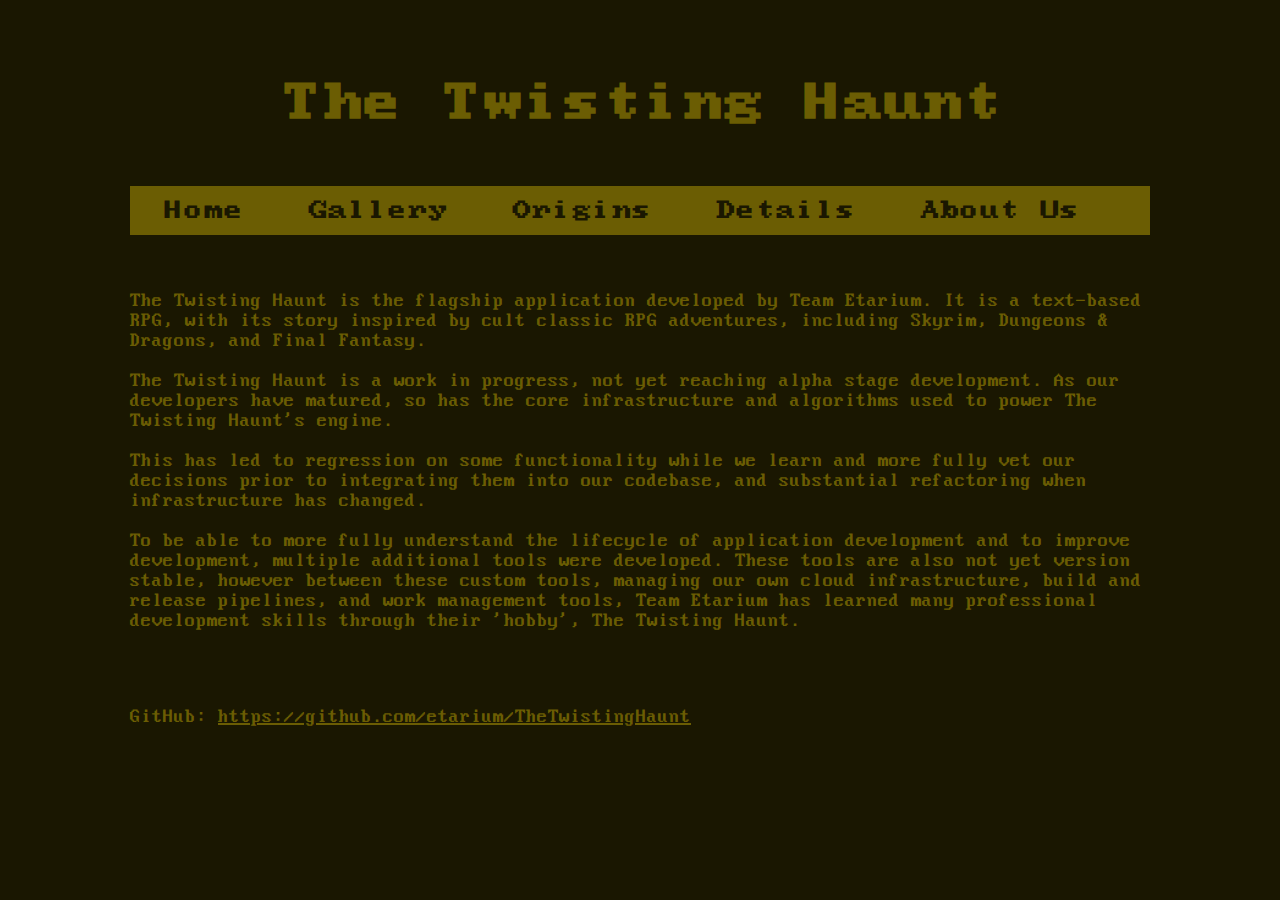
<file: index.html>
<!DOCTYPE html>
<html>
    <head>
        <link href="TTHpage.css" rel="stylesheet">
    	<title>The Twisting Haunt - Home</title>
    </head>
    <body>
        <br>
    	<h1>The Twisting Haunt</h1>
    	<br><br>
             <div class="navbar">
                <a class="activetab" href="index.html">Home</a>
                <a href="TTHgallery.html">Gallery</a>
                <a href="origins.html">Origins</a>
                <a href="techspecs.html">Details</a>
                <a href="https://etarium.us/">About Us</a>
            </div> 
            <br><br>
            <div class="content">
    	<p>The Twisting Haunt is the flagship application developed by Team Etarium. It is a text-based RPG, with its story inspired by cult classic RPG adventures, 
            including Skyrim, Dungeons & Dragons, and Final Fantasy. <br/><br/>
            The Twisting Haunt is a work in progress, not yet reaching alpha stage development. As our developers have matured, so has the core
            infrastructure and algorithms used to power The Twisting Haunt's engine. 
            <br/> <br/>This has led to regression on some functionality while we
            learn and more fully vet our decisions prior to integrating them into our codebase, and substantial refactoring when infrastructure has changed.
            <br/><br/>To be able to more fully understand the lifecycle of application development and to improve development, multiple additional tools were developed.
            These tools are also not yet version stable, however between these custom tools, managing our own cloud infrastructure, build and release pipelines, and work
            management tools, Team Etarium has learned many professional development skills through their 'hobby', The Twisting Haunt.
        </p>
    </div>
        <br><br>
        <p>GitHub: <a class="link" href="https://github.com/etarium/TheTwistingHaunt">https://github.com/etarium/TheTwistingHaunt</a></p>

        <script src="http://code.jquery.com/jquery-3.3.1.min.js" integrity="sha256-FgpCb/KJQlLNfOu91ta32o/NMZxltwRo8QtmkMRdAu8=" crossorigin="anonymous"></script>
    </body>
</html>
</file>
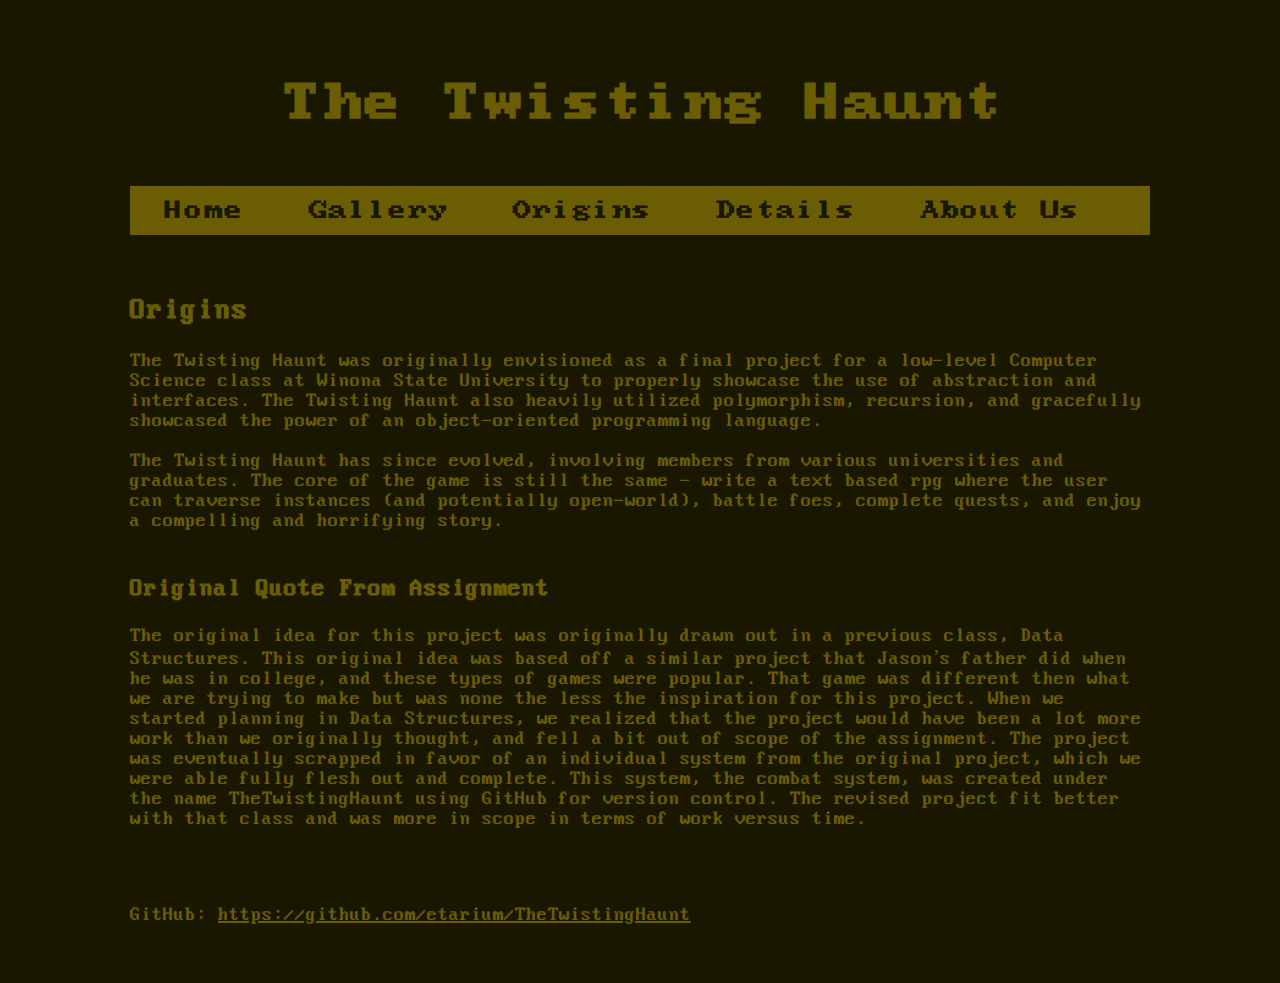
<file: origins.html>
<!DOCTYPE html>
<html>
    <head>
        <link href="TTHpage.css" rel="stylesheet">
    	<title>The Twisting Haunt - Origins</title>
    </head>
    <body>
        <br>
    	<h1>The Twisting Haunt</h1>
    	<br><br>
        <div class="navbar">
                <a href="index.html">Home</a>
                <a href="TTHgallery.html">Gallery</a>
                <a class="activetab" href="origins.html">Origins</a>
                <a href="techspecs.html">Details</a>
                <a href="http://google.com">About Us</a>
            </div> 
            <br><br>
        <div class="content">
    	<h2>Origins</h2><p>
    		The Twisting Haunt was originally envisioned as a final project for a low-level Computer Science class at Winona State University to properly showcase the use of abstraction and interfaces. The Twisting Haunt also heavily utilized polymorphism, recursion, and gracefully showcased the power of an object-oriented programming language. 
    		<br><br>
            The Twisting Haunt has since evolved, involving members from various universities and graduates. The core of the game is still the same - write a text based rpg where the user can traverse instances (and potentially open-world), battle foes, complete quests, and enjoy a compelling and horrifying story.
            <br/><br/>
            <h3>Original Quote From Assignment</h3>
            <p>
            The original idea for this project was originally drawn out in a previous class, Data Structures. 
            This original idea was based off a similar project that Jason’s father did when he was in college, and these types of games were popular. 
            That game was different then what we are trying to make but was none the less the inspiration for this project. 
            When we started planning in Data Structures, we realized that the project would have been a lot more work than we originally thought, 
            and fell a bit out of scope of the assignment. The project was eventually scrapped in favor of an individual system from the original project, 
            which we were able fully flesh out and complete. This system, the combat system, was created under the name TheTwistingHaunt using GitHub for version control.
            The revised project fit better with that class and was more in scope in terms of work versus time.
        </p>
    </div>
        <br><br>
        <p>GitHub: <a class="link" href="https://github.com/etarium/TheTwistingHaunt">https://github.com/etarium/TheTwistingHaunt</a></p>

        <script src="http://code.jquery.com/jquery-3.3.1.min.js" integrity="sha256-FgpCb/KJQlLNfOu91ta32o/NMZxltwRo8QtmkMRdAu8=" crossorigin="anonymous"></script>
    </body>
</html>
</file>
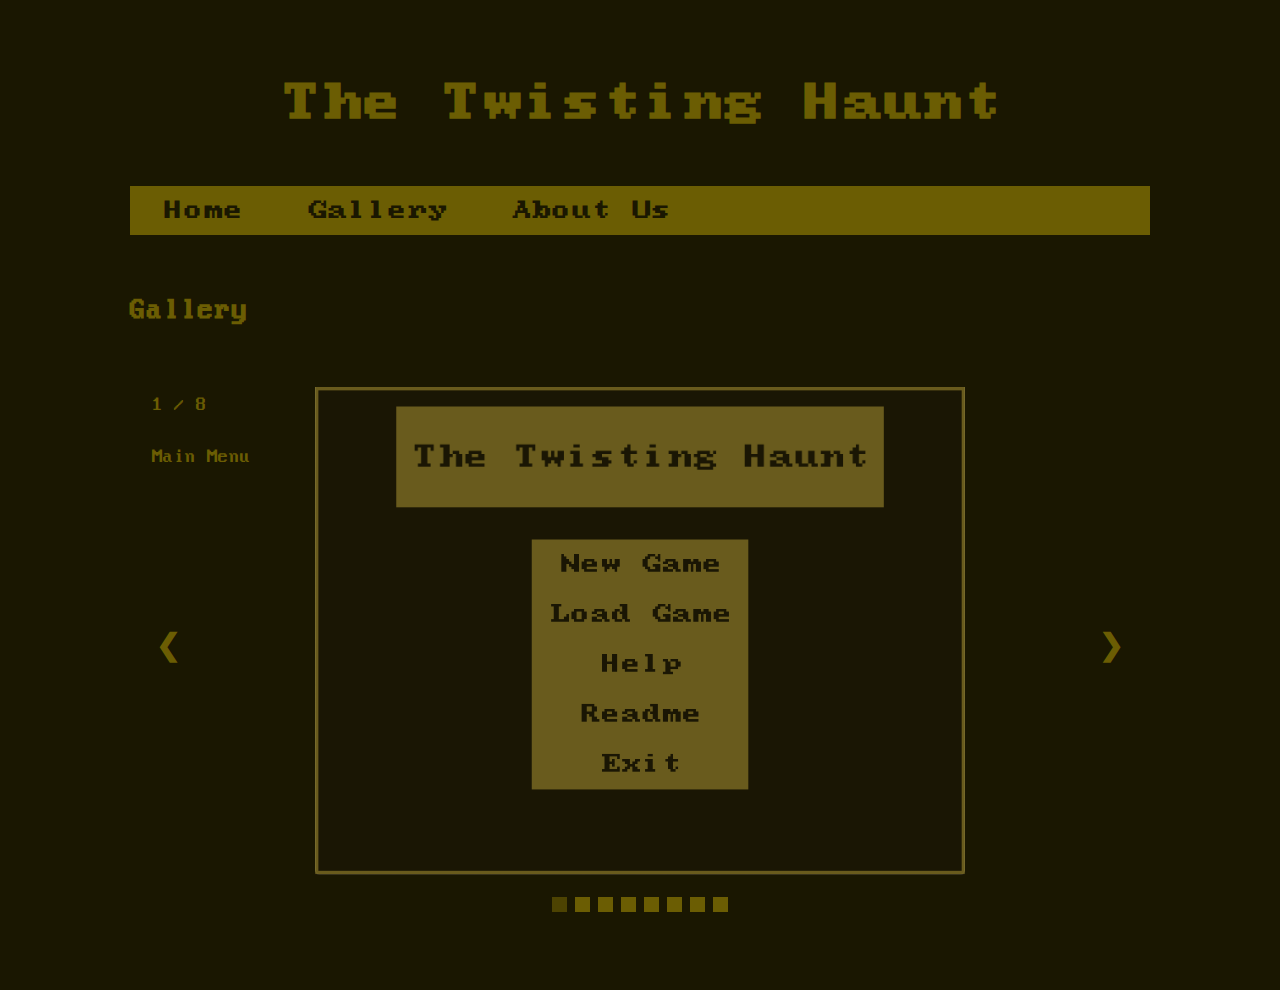
<file: TTHgallery.html>
<!DOCTYPE html>
<html>
    <head>
        <link href="TTHpage.css" rel="stylesheet">
    	<title>The Twisting Haunt - Gallery</title>
    </head>
    <body>
        <br>
    	<h1>The Twisting Haunt</h1>
    	<br><br>
             <div class="navbar">
                <a href="index.html">Home</a>
                <a class="activetab" href="TTHgallery.html">Gallery</a>
                <a href="http://google.com">About Us</a>
            </div> 
            <br><br>
            <!--
            <div>
                <a href="TTHpage.html"><button>Home</button></a>
                <a class="activetab" href="TTHgallery.html"><button>Gallery</button></a>
                <a href="http://google.com"><button>About Us</button></a>
            </div>
            <br><br>
            -->

    	<h2>Gallery</h2>
        <br><br>

        <!-- Slideshow -->
        <div class="slideshow-container">
            <div class="mySlides fade">
                <div class="numbertext">1 / 8</div>
                <img src="images/main_menu.jpg">
                <div class="text">Main Menu</div>
            </div>

            <div class="mySlides fade">
                <div class="numbertext">2 / 8</div>
                <img src="images/character_select_old.jpg">
                <div class="text">Character Selection (Old)</div>
            </div>

            <div class="mySlides fade">
                <div class="numbertext">3 / 8</div>
                <img src="images/starting_page.jpg">
                <div class="text">Begin Game Screen</div>
            </div>
            <div class="mySlides fade">
                <div class="numbertext">4 / 8</div>
                <img src="images/character_select_new.png">
                <div class="text">Character Selection (New)</div>
            </div>
            <div class="mySlides fade">
                <div class="numbertext">5 / 8</div>
                <img src="images/load_game.png">
                <div class="text">Load Save File</div>
            </div>
            <div class="mySlides fade">
                <div class="numbertext">6 / 8</div>
                <img src="images/battle_outputs.png">
                <div class="text">Battle Output</div>
            </div>
            <div class="mySlides fade">
                <div class="numbertext">7 / 8</div>
                <img src="images/skills.png">
                <div class="text">Character Skills</div>
            </div>
            <div class="mySlides fade">
                <div class="numbertext">8 / 8</div>
                <img src="images/stats.png">
                <div class="text">Character Stats</div>
            </div>

          <!-- Next and previous buttons -->
            <a class="prev" onclick="plusSlides(-1)">&#10094;</a>
            <a class="next" onclick="plusSlides(1)">&#10095;</a>
        </div>
        <br>
        <!-- The dots/circles -->
        <div class="dotdiv">
            <span class="dot" onclick="currentSlide(1)"></span>
            <span class="dot" onclick="currentSlide(2)"></span>
            <span class="dot" onclick="currentSlide(3)"></span>
            <span class="dot" onclick="currentSlide(4)"></span>
            <span class="dot" onclick="currentSlide(5)"></span>
            <span class="dot" onclick="currentSlide(6)"></span>
            <span class="dot" onclick="currentSlide(7)"></span>
            <span class="dot" onclick="currentSlide(8)"></span>
        </div> 
        <br><br>


        <script src="http://code.jquery.com/jquery-3.3.1.min.js" integrity="sha256-FgpCb/KJQlLNfOu91ta32o/NMZxltwRo8QtmkMRdAu8=" crossorigin="anonymous"></script>
        <script src="TTHpage.js"></script>
    </body>
</html>
</file>
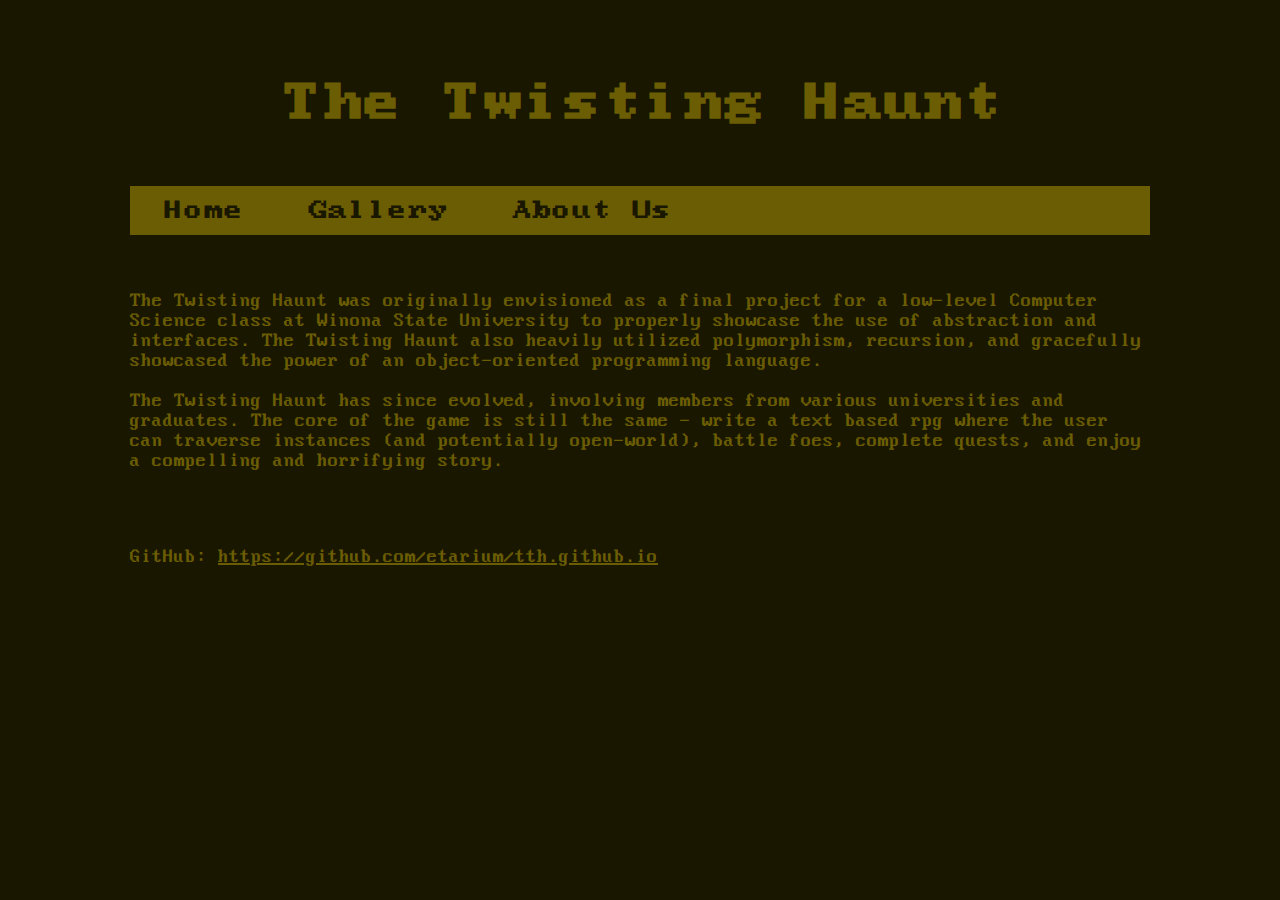
<file: TTHpage.html>
<!DOCTYPE html>
<html>
    <head>
        <link href="TTHpage.css" rel="stylesheet">
    	<title>The Twisting Haunt - Home</title>
    </head>
    <body>
        <br>
    	<h1>The Twisting Haunt</h1>
    	<br><br>
             <div class="navbar">
                <a class="activetab" href="TTHpage.html">Home</a>
                <a href="TTHgallery.html">Gallery</a>
                <a href="http://google.com">About Us</a>
            </div> 
            <br><br>
            <!--
            <div>
                <a class="activetab" href="TTHpage.html"><button>Home</button></a>
                <a href="TTHgallery.html"><button>Gallery</button></a>
                <a href="http://google.com"><button>About Us</button></a>
            </div>
            <br><br>
            -->
    	<p>
    		The Twisting Haunt was originally envisioned as a final project for a low-level Computer Science class at Winona State University to properly showcase the use of abstraction and interfaces. The Twisting Haunt also heavily utilized polymorphism, recursion, and gracefully showcased the power of an object-oriented programming language. 
    		<br><br>
    		The Twisting Haunt has since evolved, involving members from various universities and graduates. The core of the game is still the same - write a text based rpg where the user can traverse instances (and potentially open-world), battle foes, complete quests, and enjoy a compelling and horrifying story. 
		</p>
        <br><br>
        <p>GitHub: <a class="link" href="https://github.com/etarium/tth.github.io">https://github.com/etarium/tth.github.io</a></p>

        <script src="http://code.jquery.com/jquery-3.3.1.min.js" integrity="sha256-FgpCb/KJQlLNfOu91ta32o/NMZxltwRo8QtmkMRdAu8=" crossorigin="anonymous"></script>
    </body>
</html>
</file>
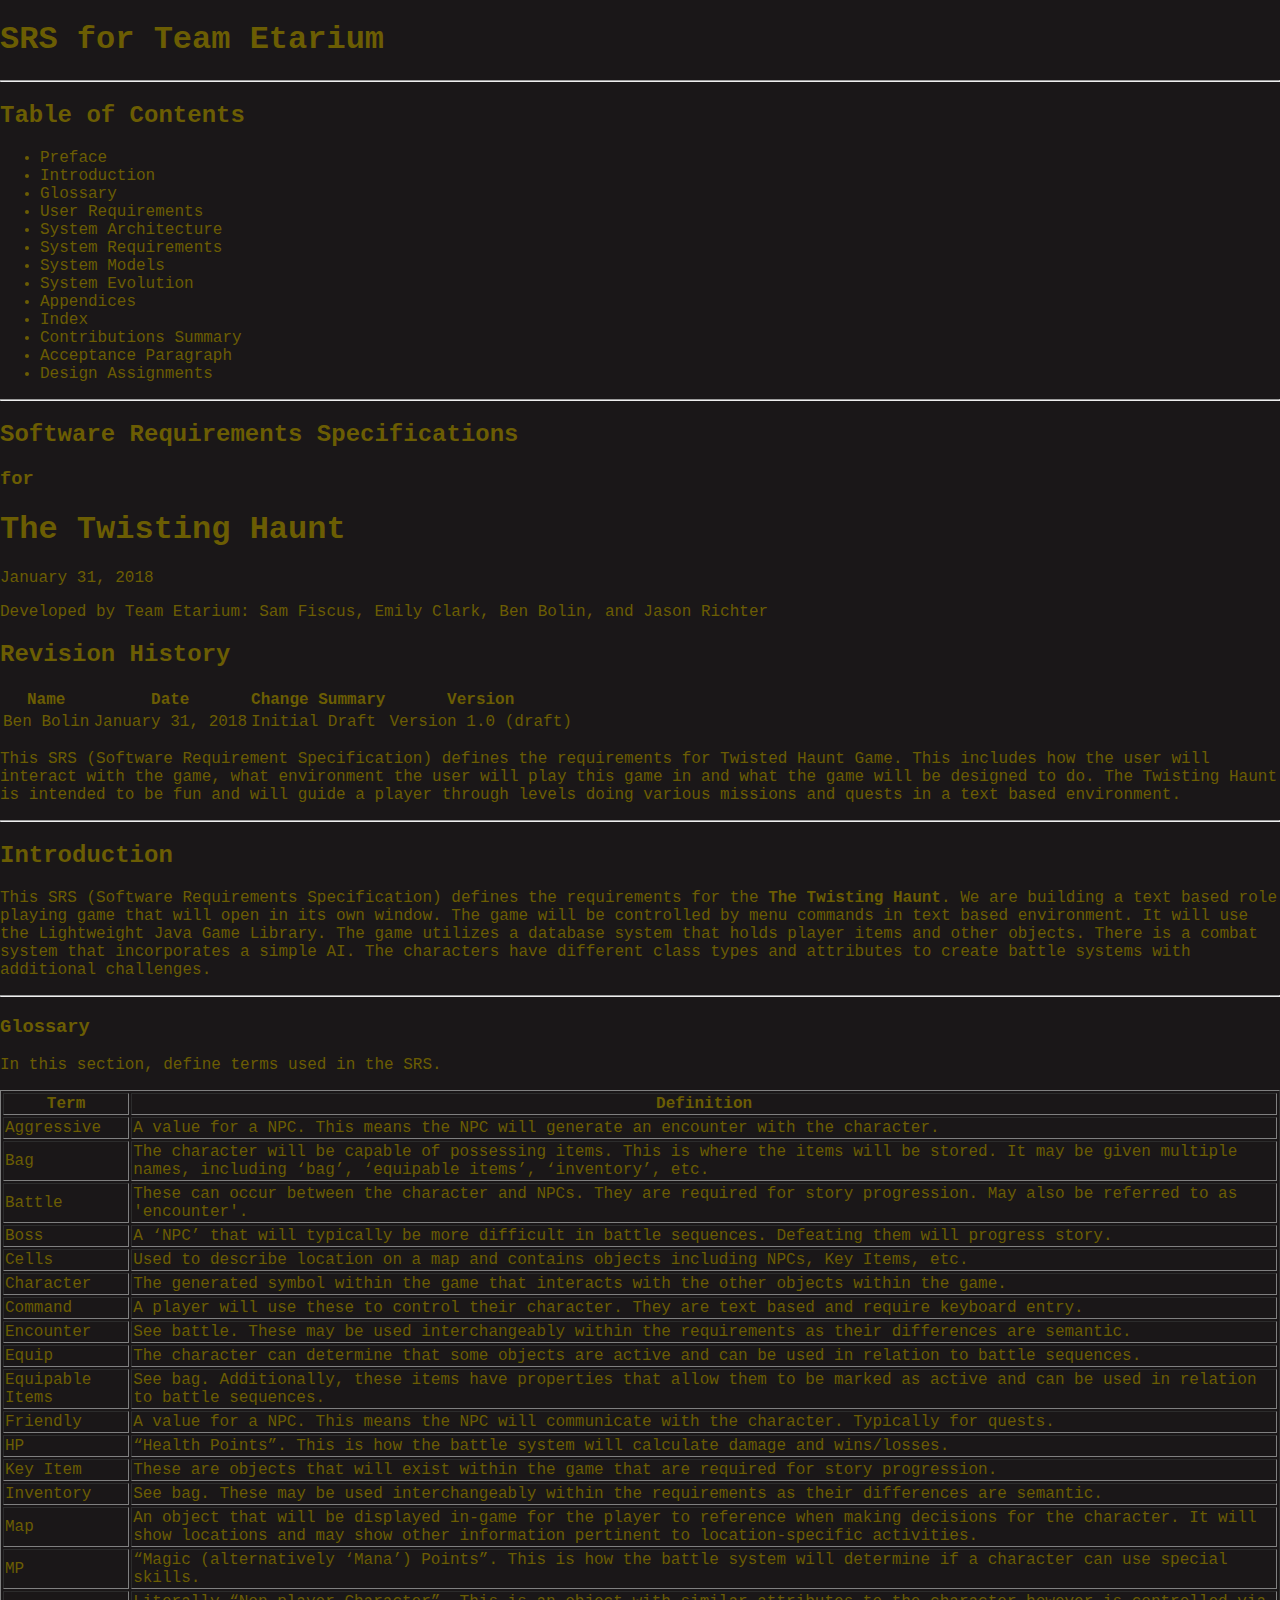
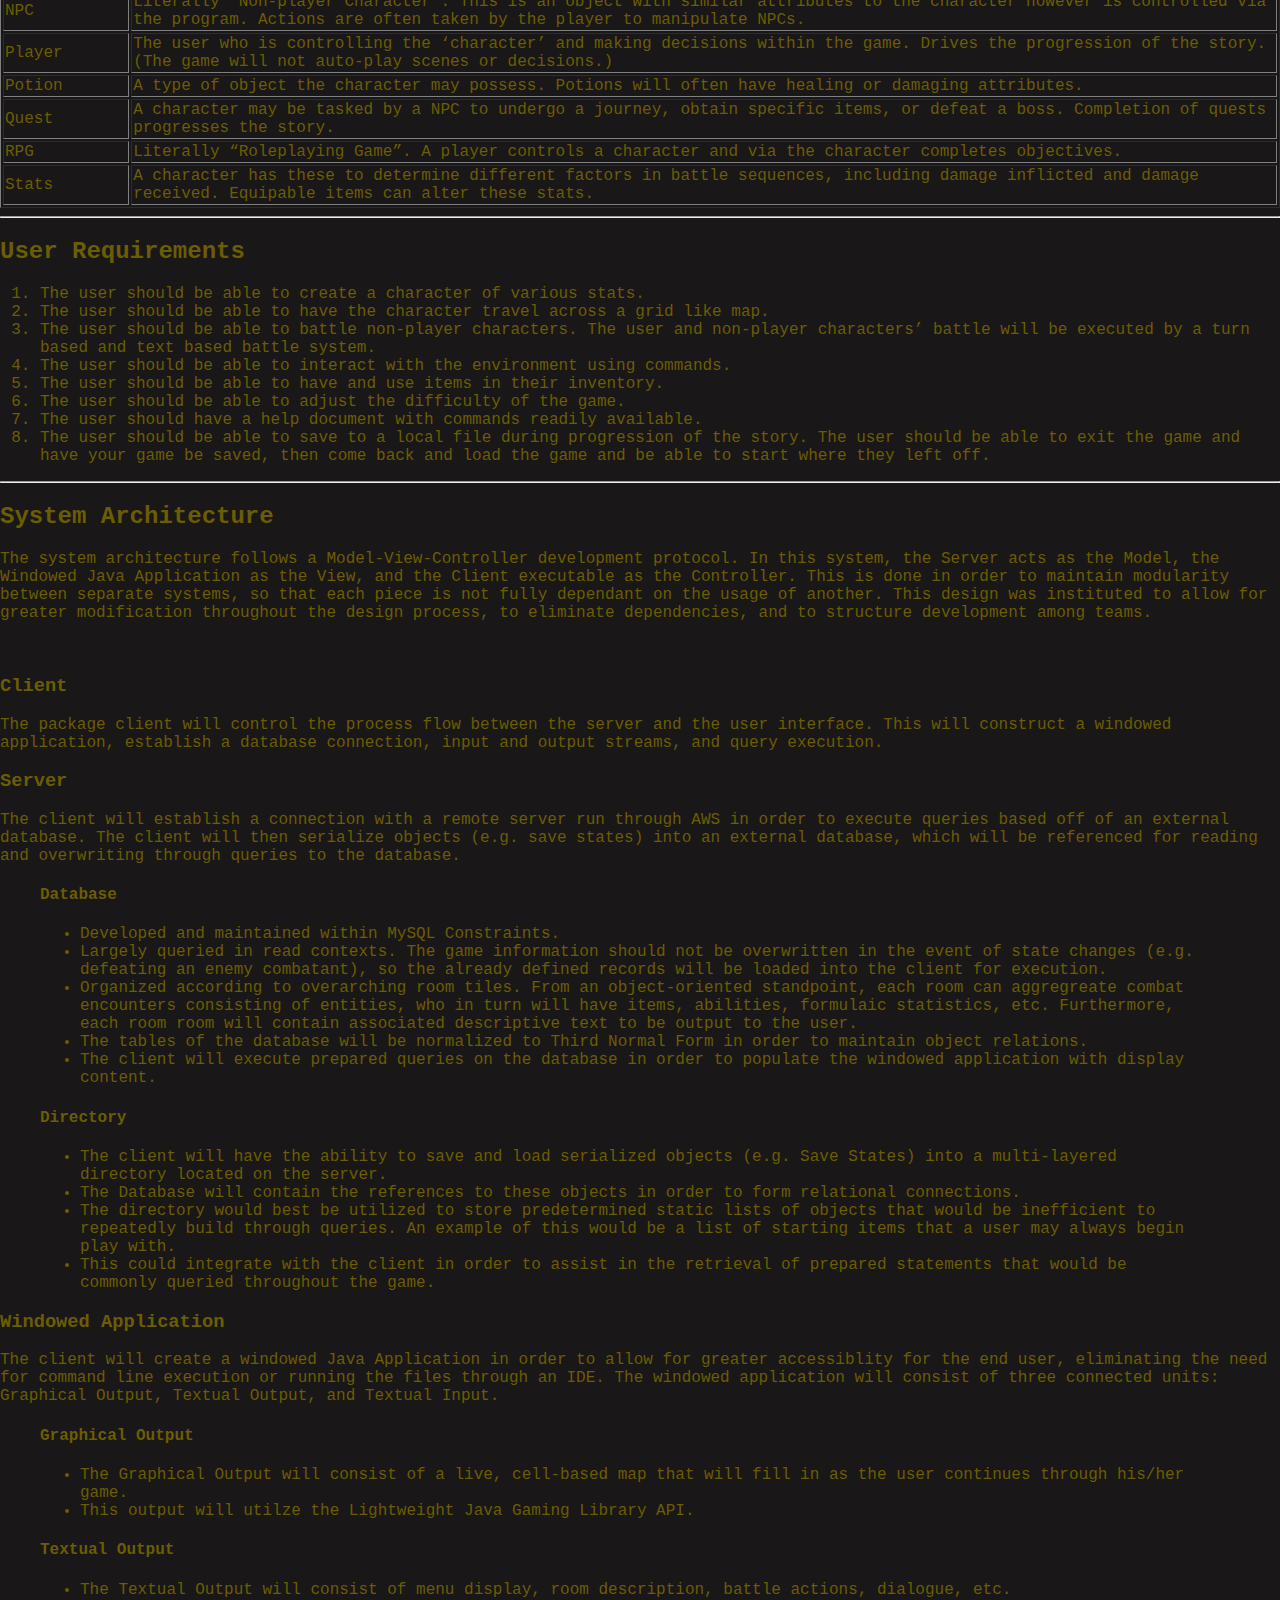
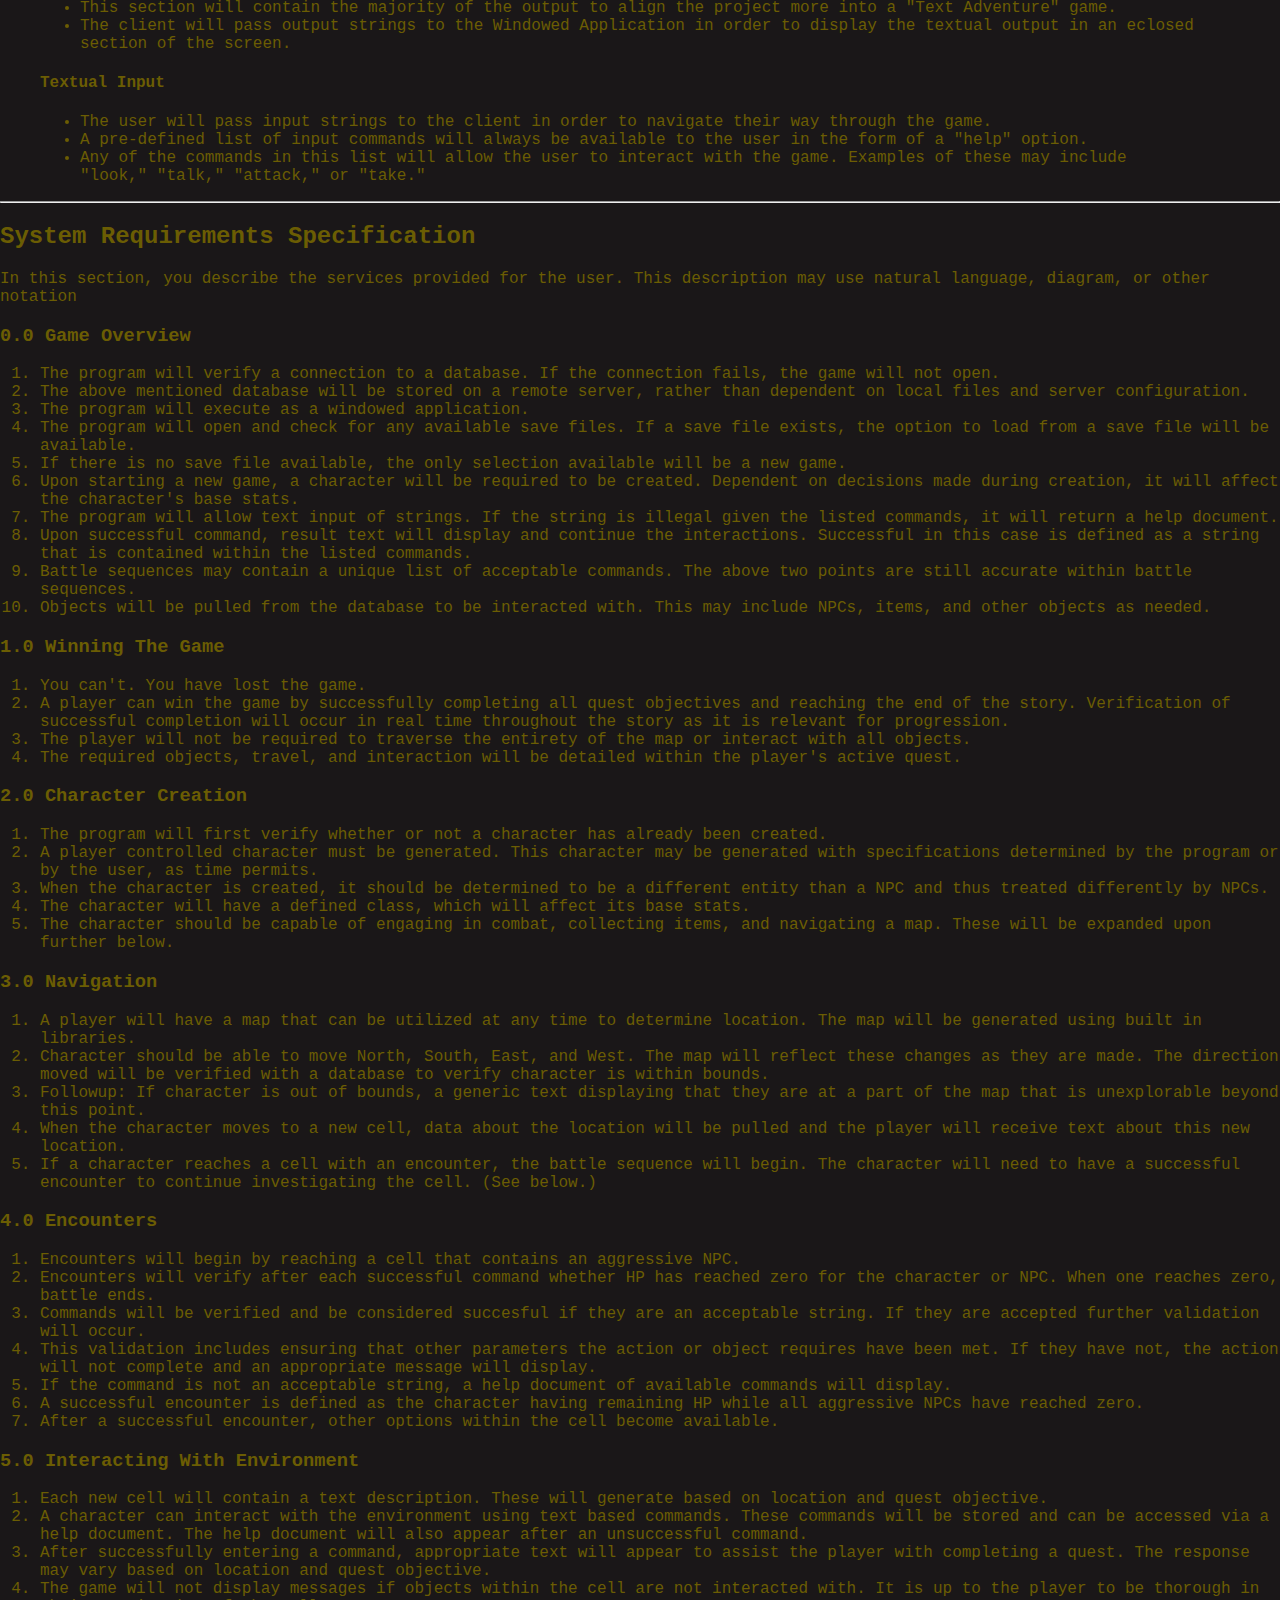
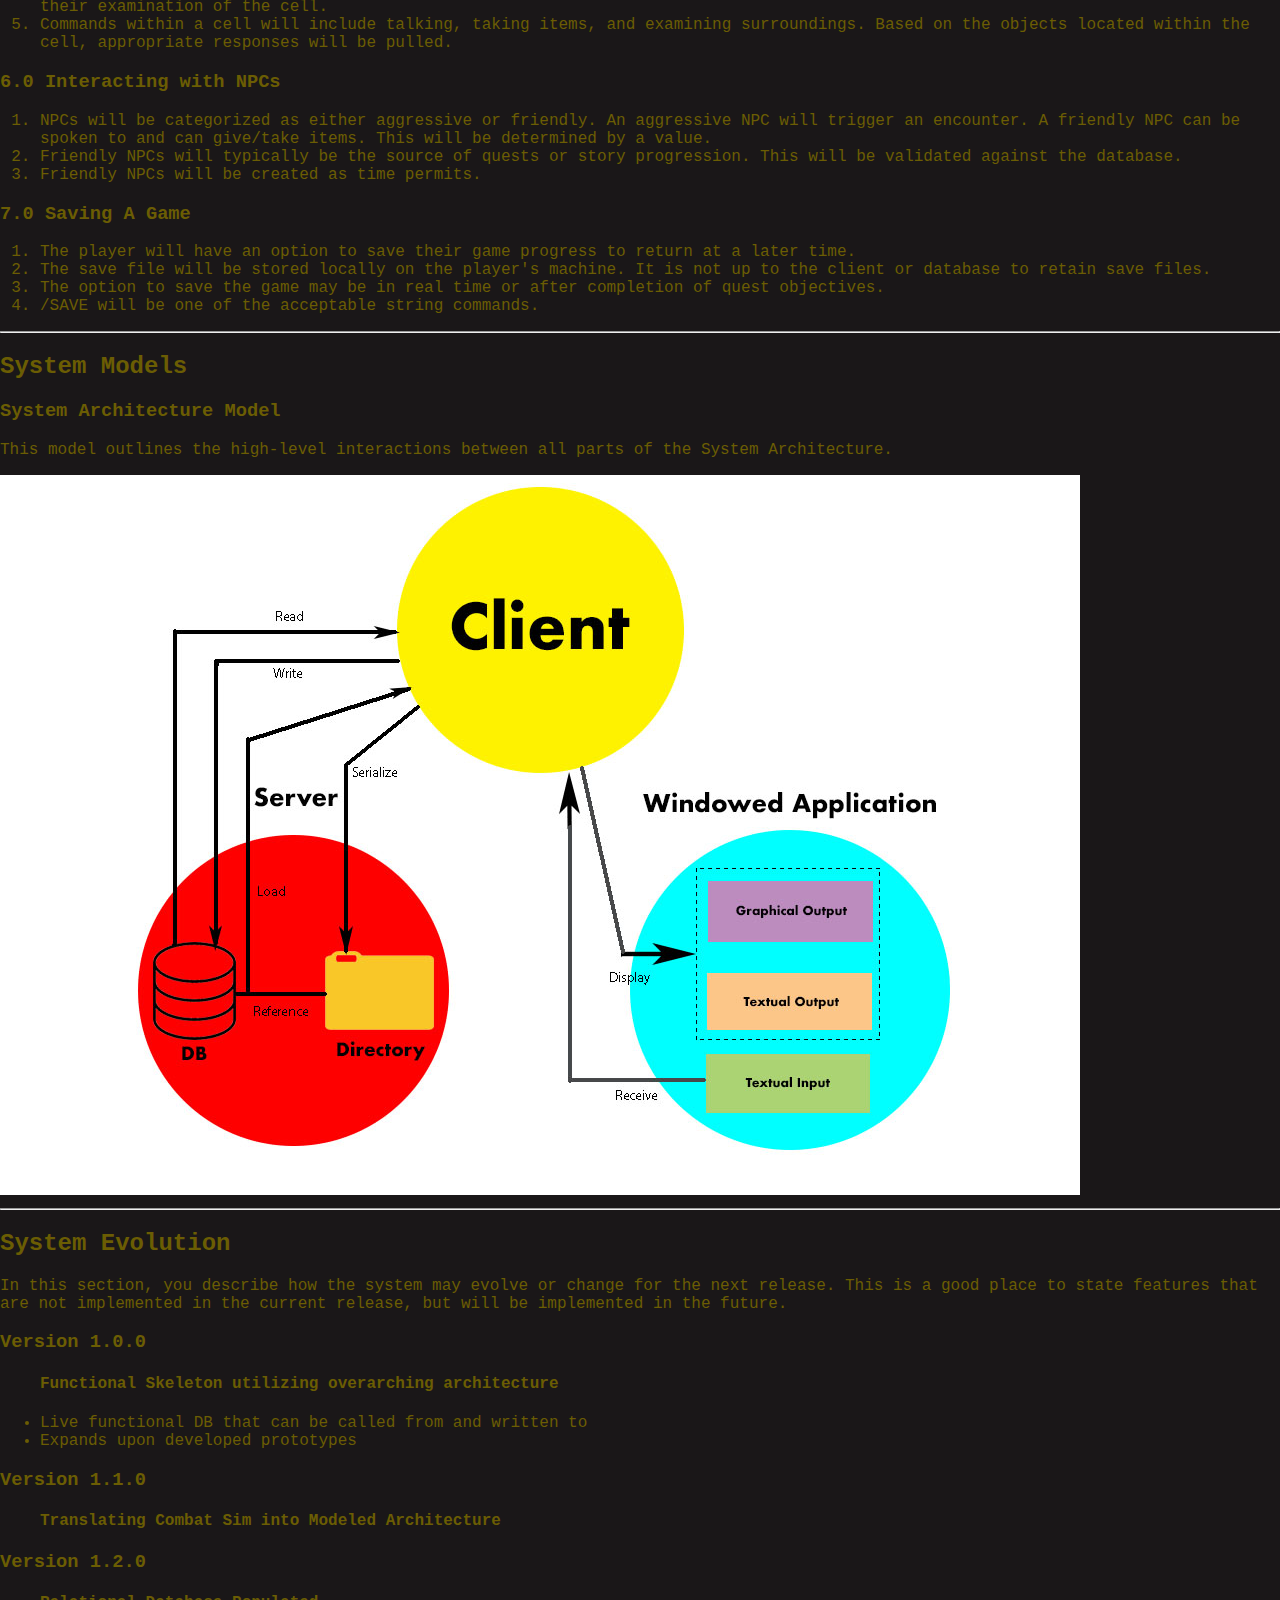
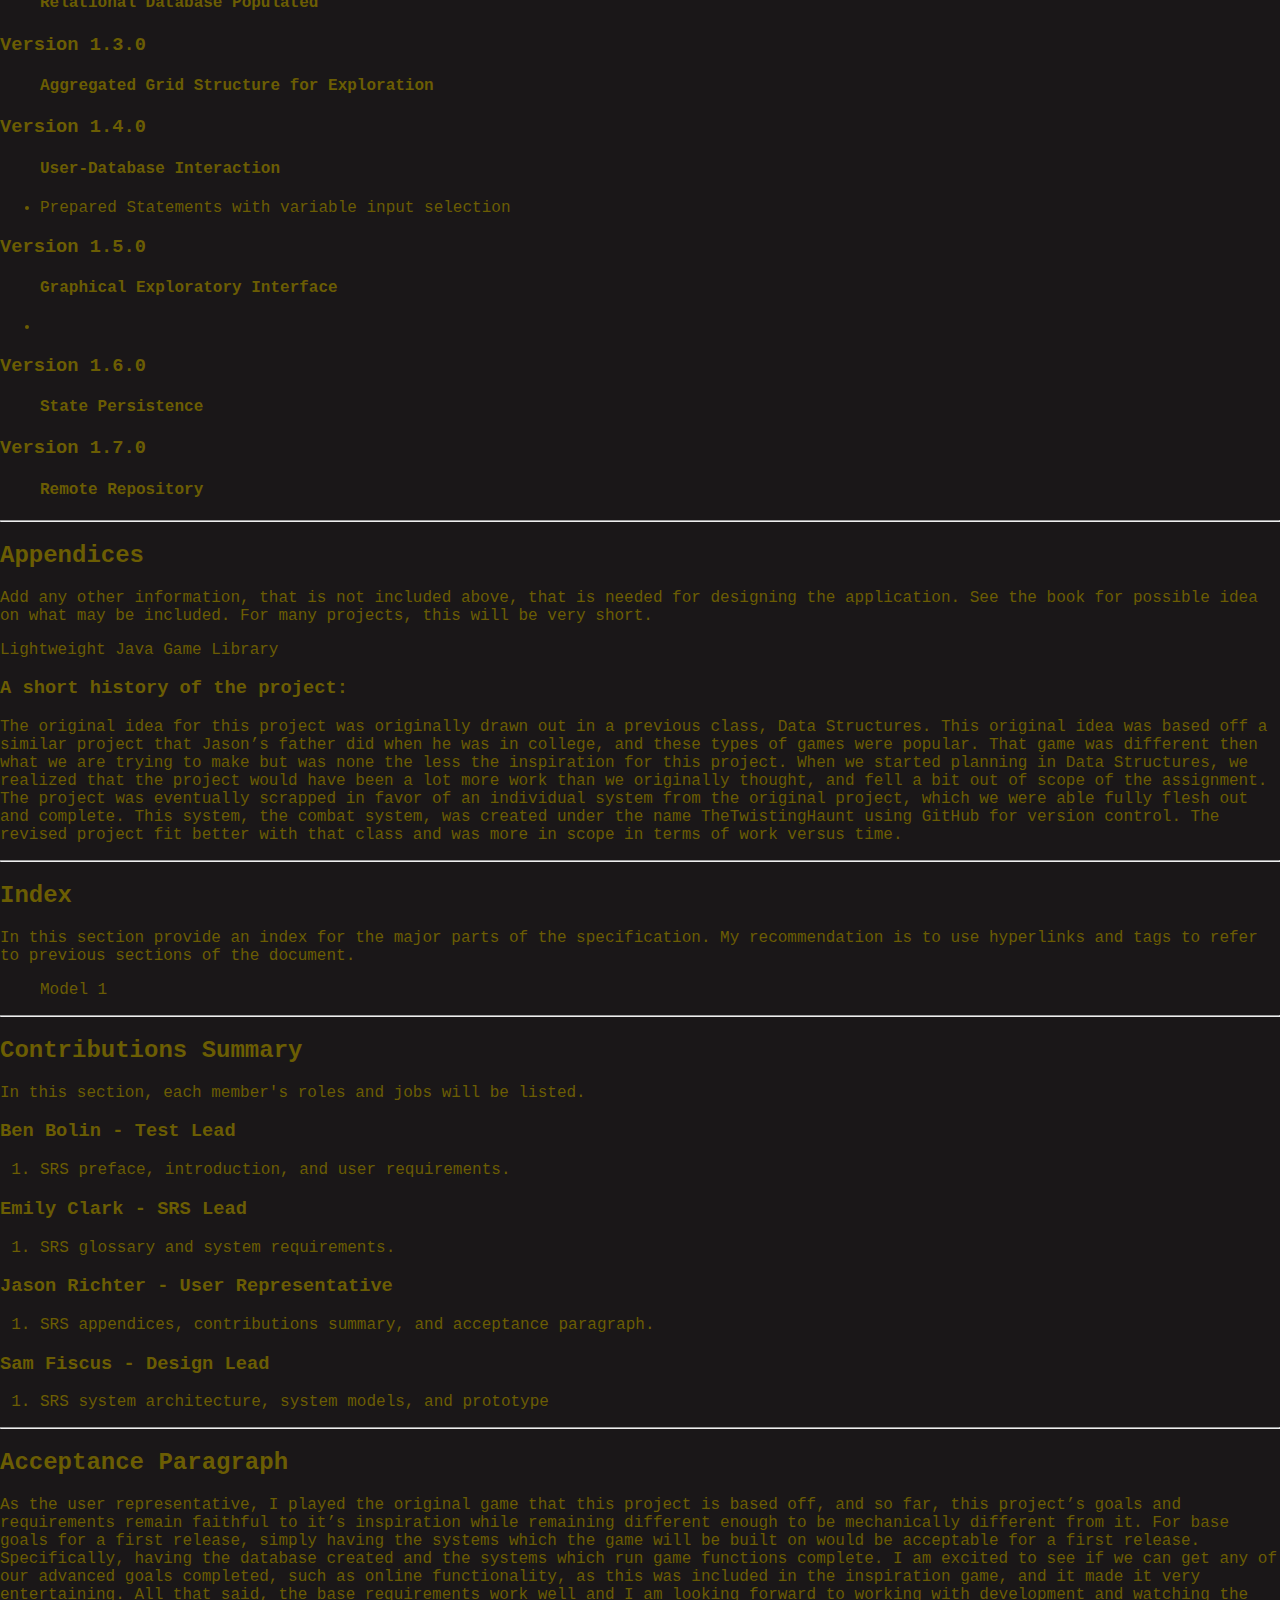
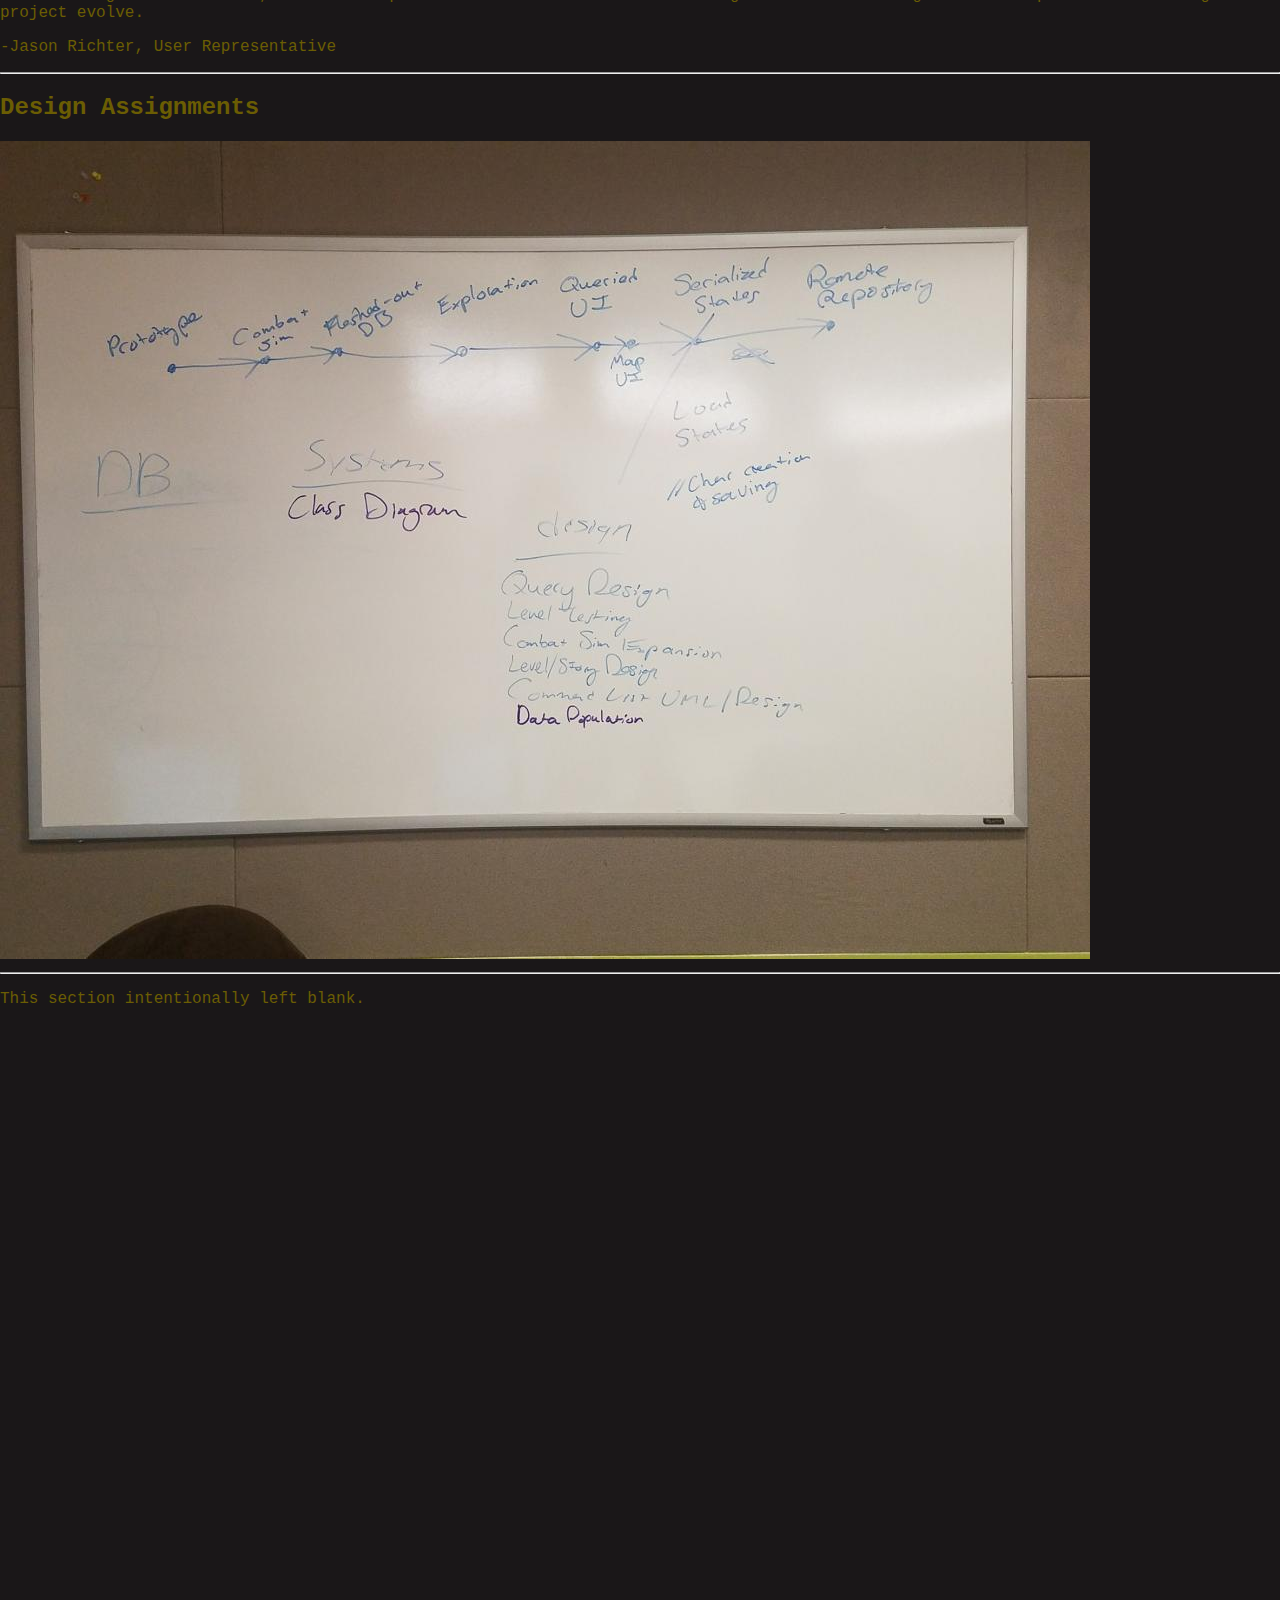
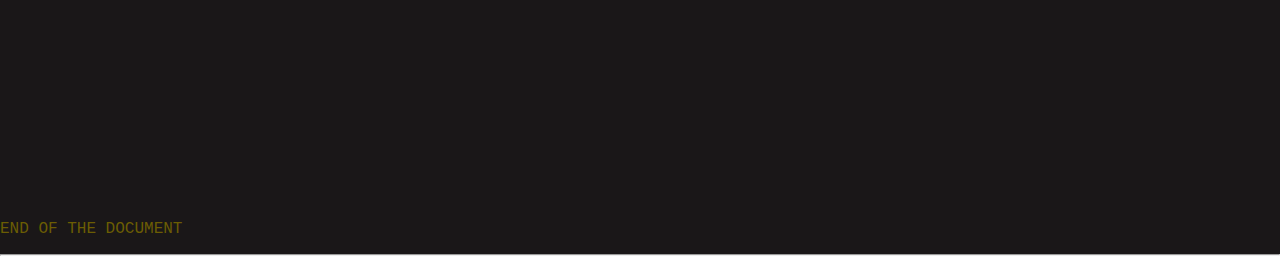
<file: specs/SRS for Team Etarium.htm>
<!DOCTYPE html>
<!-- saved from url=(0045)http://etarim-cs410-winona.mybluemix.net/SRS/ -->
<html><head><meta http-equiv="Content-Type" content="text/html; charset=UTF-8">
	<title>SRS for Team Etarium</title>
	
	<link rel="stylesheet" href="./SRS for Team Etarium_files/style.css">
</head>
<body>
<h1>SRS for Team Etarium</h1>
<hr>
<h2>Table of Contents</h2>
<ul>
<li><a href="http://etarim-cs410-winona.mybluemix.net/SRS/#Preface">Preface</a></li> 
<li><a href="http://etarim-cs410-winona.mybluemix.net/SRS/#Introduction">Introduction</a></li> 
<li><a href="http://etarim-cs410-winona.mybluemix.net/SRS/#Glossary">Glossary</a></li> 
<li><a href="http://etarim-cs410-winona.mybluemix.net/SRS/#UserRequirements">User Requirements</a></li> 
<li><a href="http://etarim-cs410-winona.mybluemix.net/SRS/#SystemArchitecture">System Architecture</a></li> 
<li><a href="http://etarim-cs410-winona.mybluemix.net/SRS/#SystemRequirements">System Requirements</a></li> 
<li><a href="http://etarim-cs410-winona.mybluemix.net/SRS/#SystemModels">System Models</a></li> 
<li><a href="http://etarim-cs410-winona.mybluemix.net/SRS/#SystemEvolution">System Evolution</a></li> 
<li><a href="http://etarim-cs410-winona.mybluemix.net/SRS/#Appendices">Appendices</a></li> 
<li><a href="http://etarim-cs410-winona.mybluemix.net/SRS/#Index">Index</a></li> 
<li><a href="http://etarim-cs410-winona.mybluemix.net/SRS/#ContributionsSummary">Contributions Summary</a></li> 
<li><a href="http://etarim-cs410-winona.mybluemix.net/SRS/#AcceptanceParagraph">Acceptance Paragraph</a></li> 
<li><a href="http://etarim-cs410-winona.mybluemix.net/SRS/#DesignAssignments">Design Assignments</a></li> 

</ul>


<hr>
<h2 id="Preface">Software Requirements Specifications</h2>
<h3>for</h3>
<h1> The Twisting Haunt</h1>

<p>January 31, 2018</p>
<p>Developed by Team Etarium: Sam Fiscus, Emily Clark, Ben Bolin, and Jason Richter</p>
<h2>Revision History</h2>
<table>
  <tbody><tr>
    <th>Name</th>
    <th>Date</th>
    <th>Change Summary</th>
    <th>Version</th>
  </tr>
  <tr>
    <td>Ben Bolin</td>
    <td>January 31, 2018</td>
    <td>Initial Draft</td>
    <td>Version 1.0 (draft)</td>
  </tr>
  </tbody></table>
 <p> This SRS (Software Requirement Specification) defines the requirements for Twisted Haunt Game. This includes how the user will interact with the game, what environment the user will play this game in and what the game will be designed to do. 
The Twisting Haunt is intended to be fun and will guide a player through levels doing various missions and quests in a text based environment. </p> <hr>
<h2 id="Introduction">Introduction</h2>
<p>This SRS (Software Requirements Specification) defines the requirements for the <b>The Twisting Haunt</b>. 
We are building a text based role playing game that will open in its own window. 
The game will be controlled by menu commands in text based environment. It will 
use the Lightweight Java Game Library. The game utilizes a database system 
that holds player items and other objects.  There is a combat system that incorporates a simple AI. 
The characters have different class types and attributes to create battle systems 
with additional challenges. </p>
<hr>
<h3 id="Glossary">Glossary</h3>
<p> In this section, define terms used in the SRS.</p>
<table border="1">
  <tbody><tr>
    <th>Term</th>
    <th>Definition</th>
  </tr>
  <tr>
    <td>Aggressive</td>
    <td>A value for a NPC. This means the NPC will generate an encounter with the character.</td>
   </tr>
  <tr>
    <td>Bag</td>
    <td>The character will be capable of possessing items. This is where the items will be stored. It may be given multiple names, including ‘bag’, ‘equipable items’, ‘inventory’, etc. </td>
  </tr>
  <tr>
  	<td>Battle</td>
  	<td>These can occur between the character and NPCs. They are required for story progression. May also be referred to as 'encounter'.</td>
  </tr>
  <tr>
    <td>Boss</td>
    <td>A ‘NPC’ that will typically be more difficult in battle sequences. Defeating them will progress story.</td>
  </tr>
  <tr>
    <td>Cells</td>
    <td>Used to describe location on a map and contains objects including NPCs, Key Items, etc.</td>
  </tr>
  <tr>
    <td>Character</td>
    <td>The generated symbol within the game that interacts with the other objects within the game.</td>
  </tr>
  <tr>
    <td>Command</td>
    <td>A player will use these to control their character. They are text based and require keyboard entry.</td>
  </tr>
  <tr>
  	<td>Encounter</td>
  	<td>See battle. These may be used interchangeably within the requirements as their differences are semantic.</td>
  </tr>
  <tr>
    <td>Equip</td>
    <td>The character can determine that some objects are active and can be used in relation to battle sequences.</td>
  </tr>
  <tr>
    <td>Equipable Items</td>
    <td>See bag. Additionally, these items have properties that allow them to be marked as active and can be used in relation to battle sequences.</td>
  </tr>
  <tr>
    <td>Friendly</td>
    <td>A value for a NPC. This means the NPC will communicate with the character. Typically for quests.</td>
  </tr>
  <tr>
    <td>HP</td>
    <td>“Health Points”. This is how the battle system will calculate damage and wins/losses.</td>
  </tr>
  <tr>
    <td>Key Item</td>
    <td>These are objects that will exist within the game that are required for story progression.</td>
  </tr>
  <tr>
    <td>Inventory</td>
    <td>See bag. These may be used interchangeably within the requirements as their differences are semantic.</td>
  </tr>
  <tr>
    <td>Map</td>
    <td>An object that will be displayed in-game for the player to reference when making decisions for the character. It will show locations and may show other information pertinent to location-specific activities.</td>
  </tr>
  <tr>
    <td>MP</td>
    <td>“Magic (alternatively ‘Mana’) Points”. This is how the battle system will determine if a character can use special skills.</td>
  </tr><tr>
    <td>NPC</td>
    <td>Literally “Non-player Character”. This is an object with similar attributes to the character however is controlled via the program. Actions are often taken by the player to manipulate NPCs.</td>
  </tr>
  <tr>
    <td>Player</td>
    <td>The user who is controlling the ‘character’ and making decisions within the game. Drives the progression of the story. (The game will not auto-play scenes or decisions.)</td>
  </tr>
  <tr>
    <td>Potion</td>
    <td>A type of object the character may possess. Potions will often have healing or damaging attributes.</td>
  </tr>
  <tr>
    <td>Quest</td>
    <td>A character may be tasked by a NPC to undergo a journey, obtain specific items, or defeat a boss. Completion of quests progresses the story.</td>
  </tr>
  <tr>
    <td>RPG</td>
    <td>Literally “Roleplaying Game”. A player controls a character and via the character completes objectives.</td>
  </tr>
  <tr>
    <td>Stats</td>
    <td>A character has these to determine different factors in battle sequences, including damage inflicted and damage received. Equipable items can alter these stats.</td>
 </tr>
</tbody></table><hr>
<h2 id="UserRequirements">User Requirements</h2>
<p>
    </p><ol type="1">
	<li>The user should be able to create a character of various stats.</li>
	<li>The user should be able to have the character travel across a grid like map.</li>
	<li>The user should be able to battle non-player characters. The user and non-player characters’ battle will be executed by a turn based and text based battle system. </li>
	<li>The user should be able to interact with the environment using commands.</li>
	<li>The user should be able to have and use items in their inventory.</li>
	<li>The user should be able to adjust the difficulty of the game.</li>
    <li>The user should have a help document with commands readily available.</li>
	<li>The user should be able to save to a local file during progression of the story. The user should be able to exit the game and have your game be saved, then come back and load the game and be able to start where they left off.</li>
	
	</ol> 
<hr>
<h2 id="SystemArchitecture">System Architecture</h2>
    <p>The system architecture follows a Model-View-Controller development protocol. In this system, the Server acts as the Model, the Windowed Java Application as the View, and the Client executable as the Controller. This is done in order to maintain modularity between separate systems, so that each piece is not fully dependant on the usage of another. This design was instituted to allow for greater modification throughout the design process, to eliminate dependencies, and to structure development among teams.</p>

<br>


<h3>Client</h3>
    <p>The package client will control the process flow between the server and the user interface. This will construct a windowed application, establish a database connection, input and output streams, and query execution.</p>
<h3>Server</h3>
    <p>The client will establish a connection with a remote server run through AWS in order to execute queries based off of an external database. The client will then serialize objects (e.g. save states) into an external database, which will be referenced for reading and overwriting through queries to the database.</p>
<blockquote>
    <h4>Database</h4>
    <blockquote>
        <li>Developed and maintained within MySQL Constraints.</li>
        <li>Largely queried in read contexts. The game information should not be overwritten in the event of  state changes (e.g. defeating an enemy combatant), so the already defined records will be loaded into the client for execution.</li>
        <li>Organized according to overarching room tiles. From an object-oriented standpoint, each room can aggregreate combat encounters consisting of entities, who in turn will have items, abilities, formulaic statistics, etc. Furthermore, each room room will contain associated descriptive text to be output to the user.</li>
        <li>The tables of the database will be normalized to Third Normal Form in order to maintain object relations.</li>
        <li>The client will execute prepared queries on the database in order to populate the windowed application with display content.</li>
    </blockquote>
    
    <h4>Directory</h4>
    <blockquote>
        <li>The client will have the ability to save and load serialized objects (e.g. Save States) into a multi-layered directory located on the server.</li>
        <li>The Database will contain the references to these objects in order to form relational connections.</li>
        <li>The directory would best be utilized to store predetermined static lists of objects that would be inefficient to repeatedly build through queries. An example of this would be a list of starting items that a user may always begin play with.</li>
        <li>This could integrate with the client in order to assist in the retrieval of prepared statements that would be commonly queried throughout the game.</li>
    </blockquote>
    
</blockquote>
        
<h3>Windowed Application</h3>
    <p>The client will create a windowed Java Application in order to allow for greater accessiblity for the end user, eliminating the need for command line execution or running the files through an IDE. The windowed application will consist of three connected units: Graphical Output, Textual Output, and Textual Input.</p>
<blockquote>
    <h4>Graphical Output</h4>
    <blockquote>
        <li>The Graphical Output will consist of a live, cell-based map that will fill in as the user continues through his/her game.</li>
        <li>This output will utilze the Lightweight Java Gaming Library API.</li>
    </blockquote>
    <h4>Textual Output</h4>
    <blockquote>
        <li>The Textual Output will consist of menu display, room description, battle actions, dialogue, etc.</li>
        <li>This section will contain the majority of the output to align the project more into a "Text Adventure" game.</li>
        <li>The client will pass output strings to the Windowed Application in order to display the textual output in an eclosed section of the screen.</li>
    </blockquote>
    <h4>Textual Input</h4>
    <blockquote>
        <li>The user will pass input strings to the client in order to navigate their way through the game.</li>
        <li>A pre-defined list of input commands will always be available to the user in the form of a "help" option.</li>
        <li>Any of the commands in this list will allow the user to interact with the game. Examples of these may include "look," "talk," "attack," or "take."</li>
    </blockquote>
</blockquote>
<hr>
<h2 id="SystemRequirements">System Requirements Specification</h2>
<p>
In this section, you describe the services provided for the user.  
This description may use natural language, diagram, or other notation
</p>
<h3>0.0 Game Overview</h3>
    <ol>
        <li>The program will verify a connection to a database. If the connection fails, the game will not open.</li>
        <li>The above mentioned database will be stored on a remote server, rather than dependent on local files and server configuration.</li>
        <li>The program will execute as a windowed application.</li>
        <li>The program will open and check for any available save files. If a save file exists, the option to load from a save file will be available.</li>
        <li>If there is no save file available, the only selection available will be a new game.</li>
        <li>Upon starting a new game, a character will be required to be created. Dependent on decisions made during creation, it will affect the character's base stats.</li>
        <li>The program will allow text input of strings. If the string is illegal given the listed commands, it will return a help document.</li>
        <li>Upon successful command, result text will display and continue the interactions. Successful in this case is defined as a string that is contained within the listed commands.</li>
        <li>Battle sequences may contain a unique list of acceptable commands. The above two points are still accurate within battle sequences.</li>
        <li>Objects will be pulled from the database to be interacted with. This may include NPCs, items, and other objects as needed.</li>
    </ol>
<h3>1.0 Winning The Game</h3>
    <ol>
        <li>You can't. You have lost the game.</li>
        <li>A player can win the game by successfully completing all quest objectives and reaching the end of the story. Verification of successful completion will occur in real time throughout the story as it is relevant for progression.</li>
        <li>The player will not be required to traverse the entirety of the map or interact with all objects.</li>
        <li>The required objects, travel, and interaction will be detailed within the player's active quest.</li>
    </ol>
<h3>2.0 Character Creation</h3>
    <ol>
        <li>The program will first verify whether or not a character has already been created.</li>
        <li>A player controlled character must be generated. This character may be generated with specifications determined by the program or by the user, as time permits.</li>
        <li>When the character is created, it should be determined to be a different entity than a NPC and thus treated differently by NPCs.</li>
        <li>The character will have a defined class, which will affect its base stats.</li>
        <li>The character should be capable of engaging in combat, collecting items, and navigating a map. These will be expanded upon further below.</li>
    </ol>
<h3>3.0 Navigation</h3>
    <ol>
        <li>A player will have a map that can be utilized at any time to determine location. The map will be generated using built in libraries.</li>
        <li>Character should be able to move North, South, East, and West. The map will reflect these changes as they are made. The direction moved will be verified with a database to verify character is within bounds.</li>
        <li>Followup: If character is out of bounds, a generic text displaying that they are at a part of the map that is unexplorable beyond this point.</li>
        <li>When the character moves to a new cell, data about the location will be pulled and the player will receive text about this new location.</li>
        <li>If a character reaches a cell with an encounter, the battle sequence will begin. The character will need to have a successful encounter to continue investigating the cell. (See below.)</li>
    </ol>
<h3>4.0 Encounters</h3>
    <ol>
        <li>Encounters will begin by reaching a cell that contains an aggressive NPC.</li>
        <li>Encounters will verify after each successful command whether HP has reached zero for the character or NPC. When one reaches zero, battle ends.</li>
        <li>Commands will be verified and be considered succesful if they are an acceptable string. If they are accepted further validation will occur.</li>
        <li>This validation includes ensuring that other parameters the action or object requires have been met. If they have not, the action will not complete and an appropriate message will display.</li>
        <li>If the command is not an acceptable string, a help document of available commands will display.</li>
        <li>A successful encounter is defined as the character having remaining HP while all aggressive NPCs have reached zero.</li>
        <li>After a successful encounter, other options within the cell become available.</li>
    </ol>
<h3>5.0 Interacting With Environment</h3>
    <ol>
        <li>Each new cell will contain a text description. These will generate based on location and quest objective.</li>
        <li>A character can interact with the environment using text based commands. These commands will be stored and can be accessed via a help document. The help document will also appear after an unsuccessful command.</li>
        <li>After successfully entering a command, appropriate text will appear to assist the player with completing a quest. The response may vary based on location and quest objective.</li>
        <li>The game will not display messages if objects within the cell are not interacted with. It is up to the player to be thorough in their examination of the cell.</li>
        <li>Commands within a cell will include talking, taking items, and examining surroundings. Based on the objects located within the cell, appropriate responses will be pulled.</li>
    </ol>
<h3>6.0 Interacting with NPCs</h3>
    <ol>
        <li>NPCs will be categorized as either aggressive or friendly. An aggressive NPC will trigger an encounter. A friendly NPC can be spoken to and can give/take items. This will be determined by a value.</li>
        <li>Friendly NPCs will typically be the source of quests or story progression. This will be validated against the database.</li>
        <li>Friendly NPCs will be created as time permits.</li>
    </ol>
<h3>7.0 Saving A Game</h3>
    <ol>
        <li>The player will have an option to save their game progress to return at a later time.</li>
        <li>The save file will be stored locally on the player's machine. It is not up to the client or database to retain save files.</li>
        <li>The option to save the game may be in real time or after completion of quest objectives.</li>
        <li>/SAVE will be one of the acceptable string commands.</li>
    </ol><hr>
<h2 id="SystemModels">System Models</h2>

<h3 id="Model1">System Architecture Model</h3>
<p>This model outlines the high-level interactions between all parts of the System Architecture.</p>
<img src="./SRS for Team Etarium_files/System_Model.jpg" alt="System_Model">
<hr>
<h2 id="SystemEvolution">System Evolution</h2>
<p>
In this section, you describe how the system may evolve or change for the next release.
This is a good place to state features that are not implemented in the current release, 
but will be implemented in the future. 
</p>

<h3>Version 1.0.0</h3>
    <blockquote>
        <h4>Functional Skeleton utilizing overarching architecture</h4>
        <li>Live functional DB that can be called from and written to</li>
        <li>Expands upon developed prototypes</li>
    </blockquote>
<h3>Version 1.1.0</h3>
    <blockquote>
        <h4>Translating Combat Sim into Modeled Architecture</h4>
    </blockquote>

<h3>Version 1.2.0</h3>
    <blockquote>
        <h4>Relational Database Populated</h4>
    </blockquote>

<h3>Version 1.3.0</h3>
    <blockquote>
        <h4>Aggregated Grid Structure for Exploration</h4>
    </blockquote>

<h3>Version 1.4.0</h3>
    <blockquote>
        <h4>User-Database Interaction</h4>
        <li>Prepared Statements with variable input selection</li>
    </blockquote>

<h3>Version 1.5.0</h3>
    <blockquote>
        <h4>Graphical Exploratory Interface</h4>
        <li></li>
    </blockquote>

<h3>Version 1.6.0</h3>
    <blockquote>
        <h4>State Persistence</h4>
    </blockquote>

<h3>Version 1.7.0</h3>
    <blockquote>
        <h4>Remote Repository</h4>
    </blockquote><hr>
<h2 id="Appendices">Appendices</h2>
<p>
Add any other information, that is not included above, that is needed for designing the application. 
See the book for possible idea on what may be included. 
For many projects, this will be very short. 
</p>
<a href="https://www.lwjgl.org/">Lightweight Java Game Library</a><br>

<h3>A short history of the project:</h3>
    <p>
        The original idea for this project was originally drawn out in a
        previous class, Data Structures. This original idea was based off a
        similar project that Jason’s father did when he was in college, and
        these types of games were popular. That game was different then what we
        are trying to make but was none the less the inspiration for this
        project. When we started planning in Data Structures, we realized that
        the project would have been a lot more work than we originally thought,
        and fell a bit out of scope of the assignment. The project was
        eventually scrapped in favor of an individual system from the original
        project, which we were able fully flesh out and complete. This system,
        the combat system, was created under the name TheTwistingHaunt using
        GitHub for version control. The revised project fit better with that
        class and was more in scope in terms of work versus time. 
    </p>
<hr>
<h2 id="Index">Index</h2>
<p>In this section provide an index for the major parts of the specification.
My recommendation is to use hyperlinks and tags to refer to previous sections 
of the document.
</p>
<ul>
<a href="http://etarim-cs410-winona.mybluemix.net/SRS/#Model1">Model 1</a>
</ul><hr>
<h2 id="ContributionsSummary">Contributions Summary</h2>
<p>
    In this section, each member's roles and jobs will be listed.
</p>
<h3>Ben Bolin - Test Lead</h3>
    <ol>
        <li>SRS preface, introduction, and user requirements.</li>
    </ol>
<h3>Emily Clark - SRS Lead</h3>
    <ol>
        <li>SRS glossary and system requirements.</li>
    </ol>
<h3>Jason Richter - User Representative</h3>
    <ol>
        <li>SRS appendices, contributions summary, and acceptance paragraph.</li>
    </ol>
<h3>Sam Fiscus - Design Lead</h3>
    <ol>
        <li>SRS system architecture, system models, and prototype</li>
    </ol><hr>
<h2 id="AcceptanceParagraph">Acceptance Paragraph</h2>
<p>As the user representative, I played the original game that this project is
based off, and so far, this project’s goals and requirements remain faithful to
it’s inspiration while remaining different enough to be mechanically different
from it. For base goals for a first release, simply having the systems which
the game will be built on would be acceptable for a first release. Specifically,
having the database created and the systems which run game functions complete.
I am excited to see if we can get any of our advanced goals completed,
such as online functionality, as this was included in the inspiration game, and
it made it very entertaining. All that said, the base requirements work well and
I am looking forward to working with development and watching the project 
evolve.
</p>
<p>-Jason Richter, User Representative</p><hr>
<h2 id="DesignAssignments">Design Assignments</h2>
<img src="./SRS for Team Etarium_files/picture.jpg" alt="Brainstorming">	
<hr>

<p>This section intentionally left blank. </p> 
<pre>




















































</pre>
<p>END OF THE DOCUMENT</p>
<hr>



</body></html>
</file>
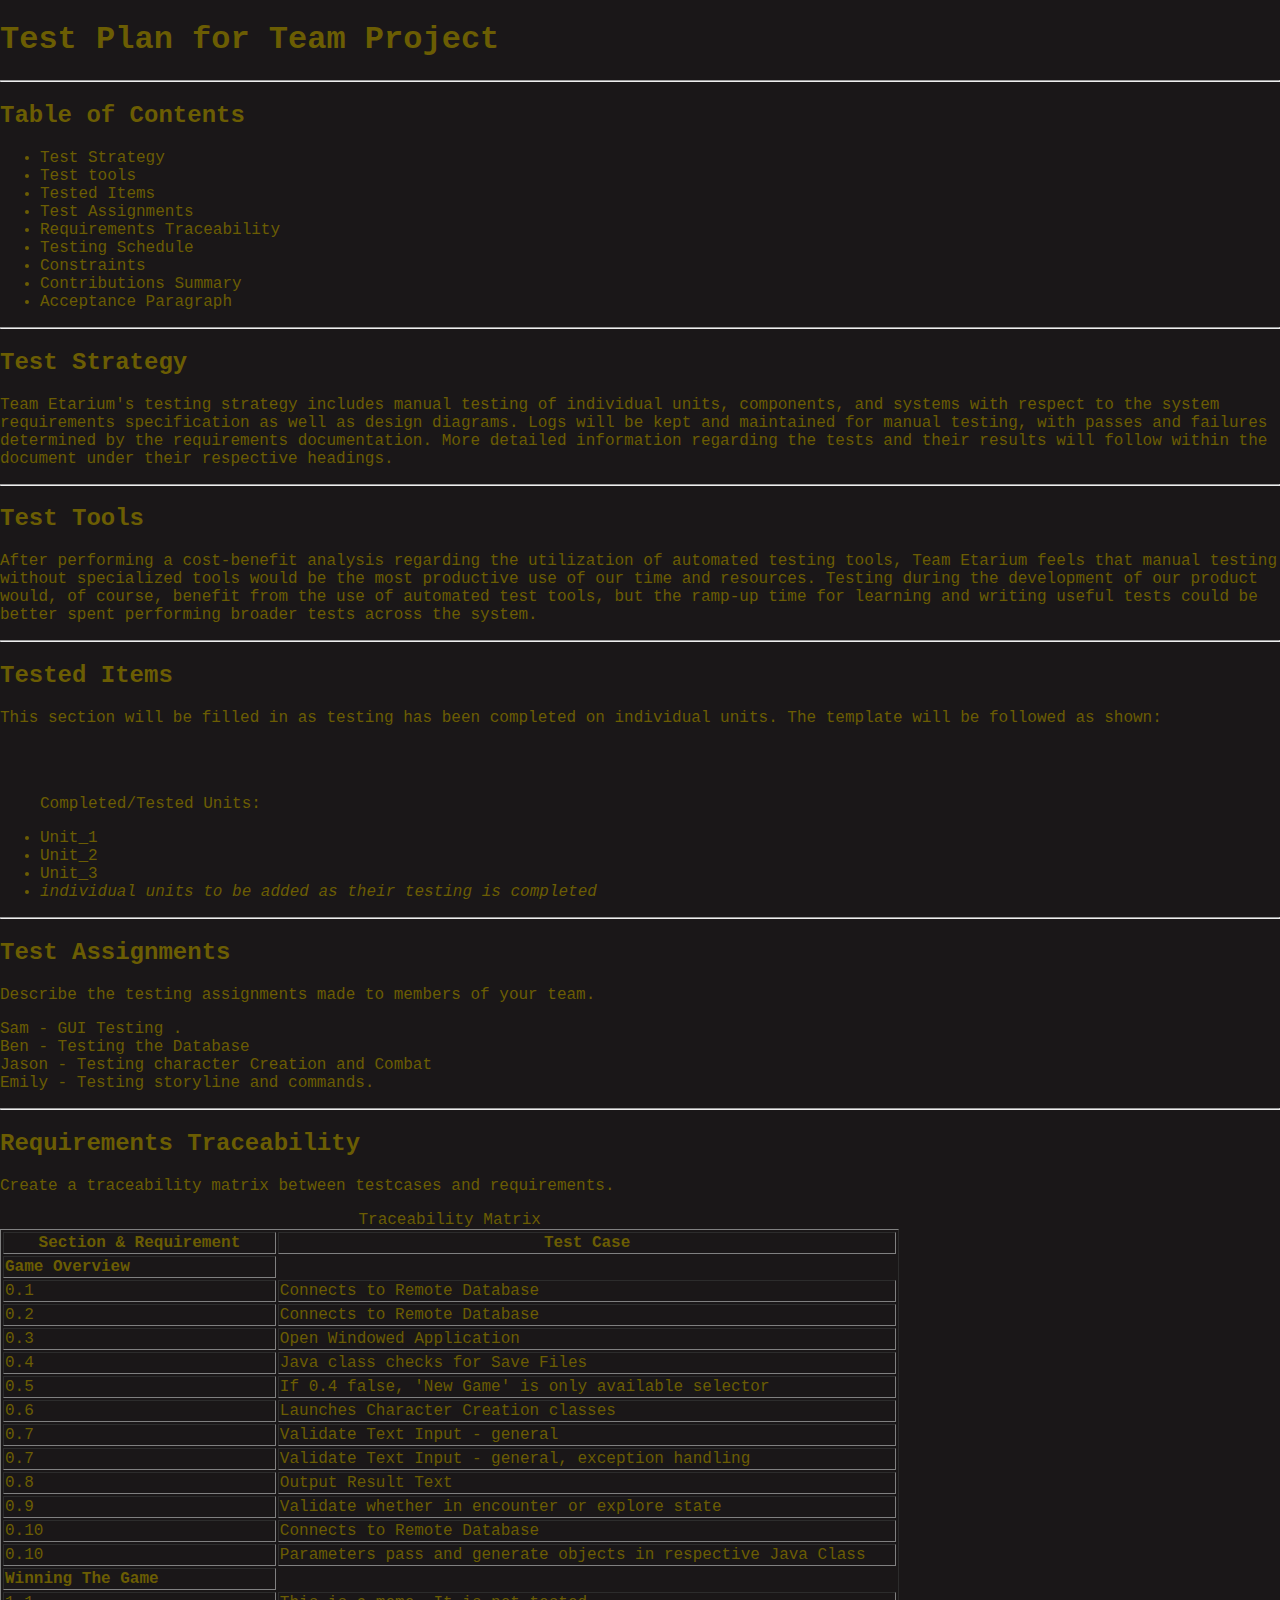
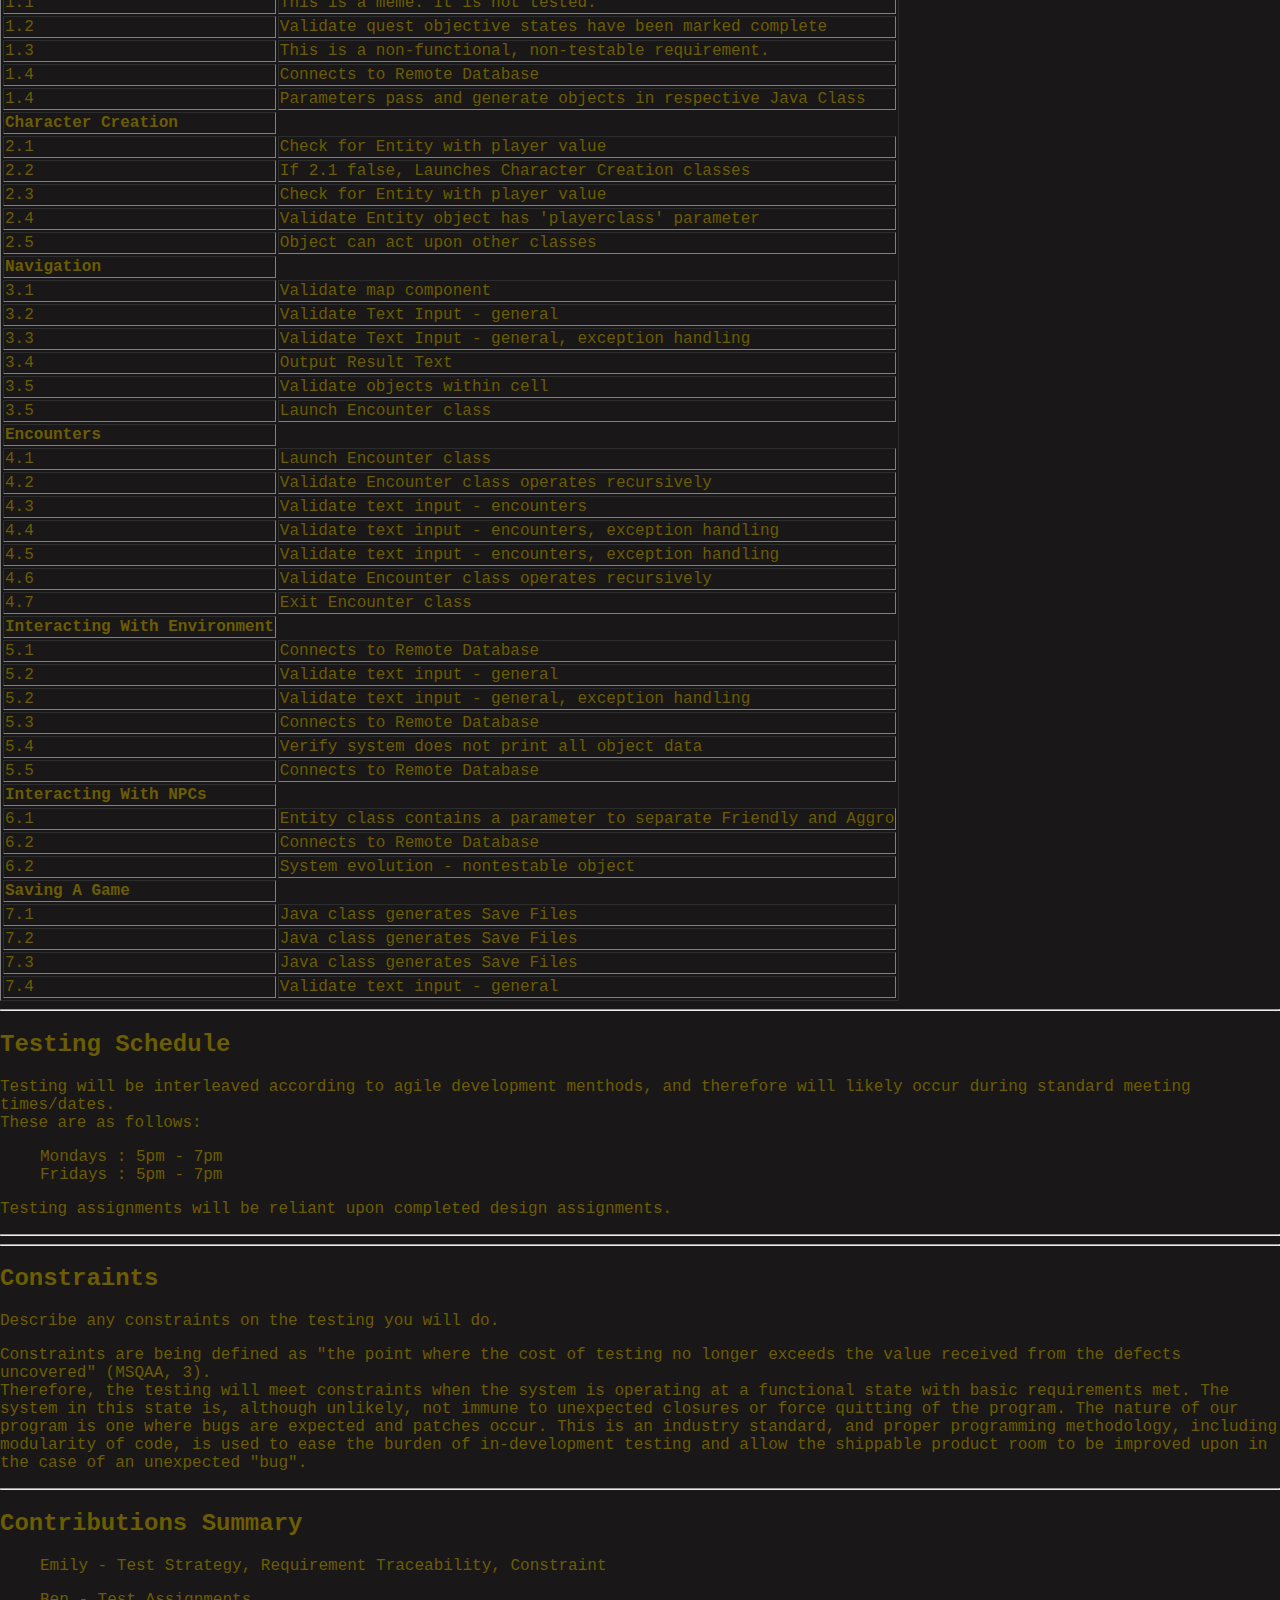
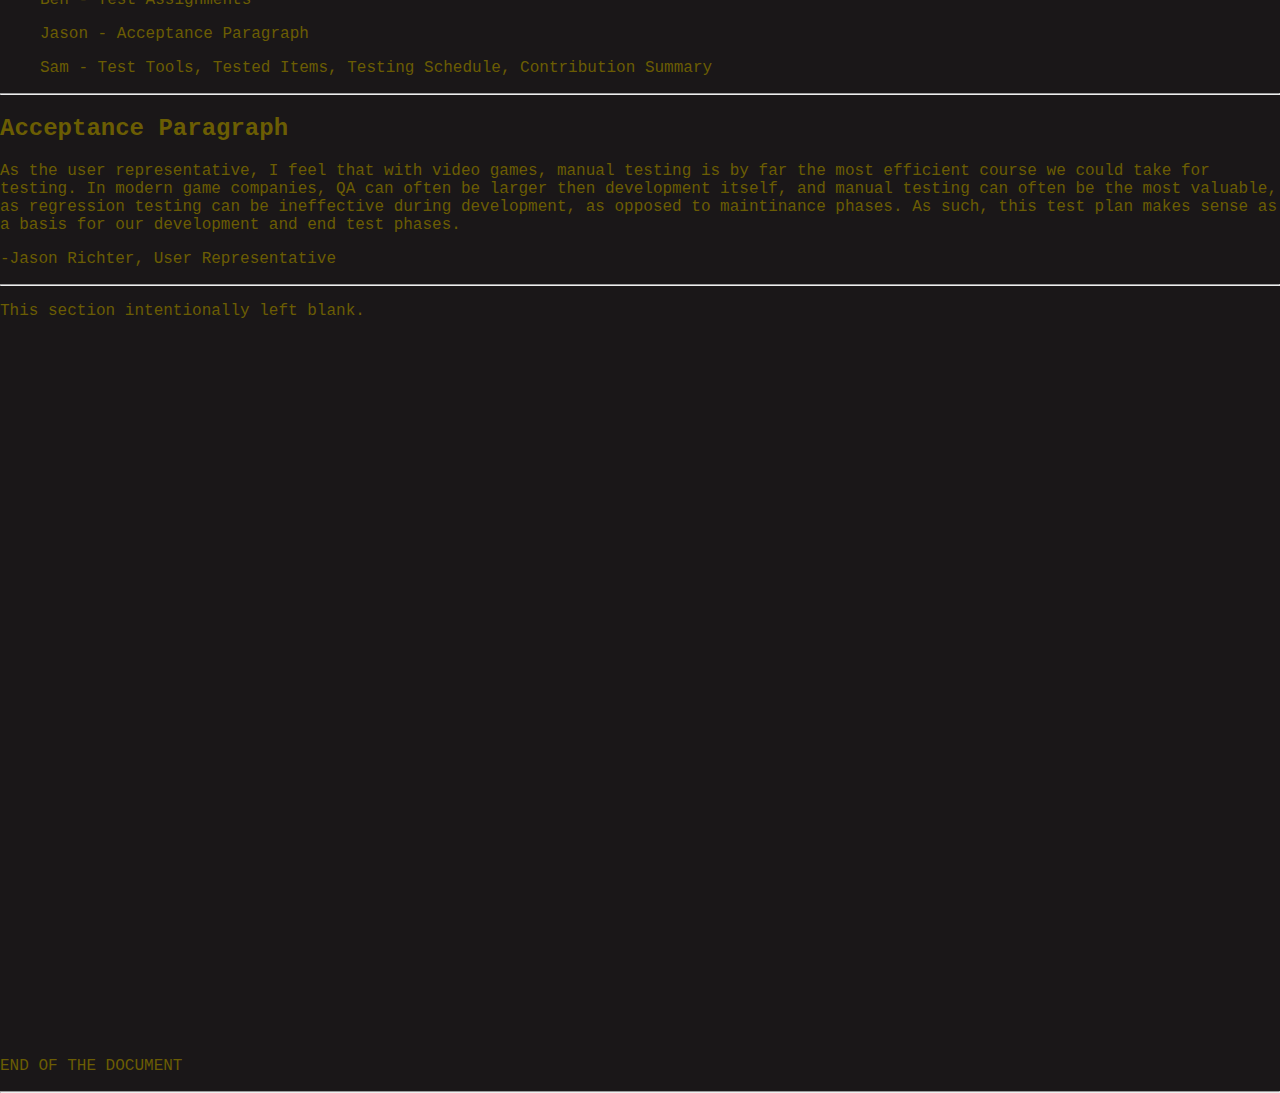
<file: specs/Test Plan for Team Project.htm>
<!DOCTYPE html>
<!-- saved from url=(0050)http://etarim-cs410-winona.mybluemix.net/TestPlan/ -->
<html><head><meta http-equiv="Content-Type" content="text/html; charset=UTF-8">
	<title>Test Plan for Team Project</title>
	
	<link rel="stylesheet" href="./Test Plan for Team Project_files/style.css">
</head>
<body>
<h1>Test Plan for Team Project</h1>
<hr>
<h2>Table of Contents</h2>
<ul>
<li><a href="http://etarim-cs410-winona.mybluemix.net/TestPlan/#TestStrategy">Test Strategy</a></li> 
<li><a href="http://etarim-cs410-winona.mybluemix.net/TestPlan/#TestTools">Test tools</a></li> 
<li><a href="http://etarim-cs410-winona.mybluemix.net/TestPlan/#TestedItems">Tested Items</a></li> 
<li><a href="http://etarim-cs410-winona.mybluemix.net/TestPlan/#TestAssignments">Test Assignments</a></li> 
<li><a href="http://etarim-cs410-winona.mybluemix.net/TestPlan/#RequirementsTraceability">Requirements Traceability</a></li> 
<li><a href="http://etarim-cs410-winona.mybluemix.net/TestPlan/#TestingSchedule">Testing Schedule</a></li> 
<!-- <li><a href="#HardwareSoftwareRequirements">Hardware / Software Requirements</a></li> -->
<li><a href="http://etarim-cs410-winona.mybluemix.net/TestPlan/#Constraints">Constraints</a></li> 
<li><a href="http://etarim-cs410-winona.mybluemix.net/TestPlan/#ContributionsSummary">Contributions Summary</a></li> 
<li><a href="http://etarim-cs410-winona.mybluemix.net/TestPlan/#AcceptanceParagraph">Acceptance Paragraph</a></li> 

</ul>


<hr>
<h2 id="TestStrategy">Test Strategy</h2>
<p>Team Etarium's testing strategy includes manual testing of individual units, components, and systems with respect to the system requirements 
specification as well as design diagrams. Logs will be kept and maintained for manual testing, with passes and failures determined by the requirements 
documentation. More detailed information regarding the tests and their results will follow within the document under their respective headings.

</p>
<hr>
<h2 id="TestTools">Test Tools</h2>
<p>
After performing a cost-benefit analysis regarding the utilization of automated testing tools, Team Etarium feels that manual testing without specialized tools would be the most productive use of our time and resources. Testing during the development of our product would, of course, benefit from the use of automated test tools, but the ramp-up time for learning and writing useful tests could be better spent performing broader tests across the system.
</p><hr>
<h2 id="TestedItems">Tested Items</h2>
<p>
This section will be filled in as testing has been completed on individual units. The template will be followed as shown:
</p>
<br><br>
<blockquote>
<p>Completed/Tested Units:</p>
    <li>Unit_1</li>
    <li>Unit_2</li>
    <li>Unit_3</li>
    <li><i>individual units to be added as their testing is completed</i></li>
</blockquote>
<hr>
<h2 id="TestAssignments">Test Assignments</h2>
<p>
Describe the testing assignments made to members of your team. 
</p>

<p>

Sam - GUI Testing . <br>

Ben - Testing the Database <br>

Jason -  Testing character Creation and Combat <br>

Emily - Testing storyline and commands.    <br>

</p>

<hr>
<h2 id="RequirementsTraceability">Requirements Traceability</h2>
<p>
Create a traceability matrix between testcases and requirements. <br>
</p>
<p>
</p><table border="1">
             <caption>Traceability Matrix</caption>
          <thead>
             <tr>
                <th scope="col">Section &amp; Requirement</th>
                <th scope="col">Test Case</th>    
             </tr>
          </thead>
          <tbody>
              <tr>
                  <td><b>Game Overview</b></td>
              </tr>
             <tr>
                <td>0.1</td>           
                <td>Connects to Remote Database</td>
             </tr>
              <tr>
                  <td>0.2</td>
                  <td>Connects to Remote Database</td>
              </tr>
              <tr>
                  <td>0.3</td>
                  <td>Open Windowed Application</td>
              </tr>
              <tr>
                  <td>0.4</td>
                  <td>Java class checks for Save Files</td>
              </tr>
              <tr>
                  <td>0.5</td>
                  <td>If 0.4 false, 'New Game' is only available selector</td>
              </tr><tr>
                  <td>0.6</td>
                  <td>Launches Character Creation classes</td>
              </tr><tr>
                  <td>0.7</td>
                  <td>Validate Text Input - general</td>
              </tr><tr>
                  <td>0.7</td>
                  <td>Validate Text Input - general, exception handling</td>
              </tr><tr>
                  <td>0.8</td>
                  <td>Output Result Text</td>
              </tr><tr>
                  <td>0.9</td>
                  <td>Validate whether in encounter or explore state</td>
              </tr><tr>
                  <td>0.10</td>
                  <td>Connects to Remote Database</td>
              </tr><tr>
                  <td>0.10</td>
                  <td>Parameters pass and generate objects in respective Java Class</td>
              </tr>
              <tr>
                  <td><b>Winning The Game</b></td>
              </tr>
              <tr>
                  <td>1.1</td>
                  <td>This is a meme. It is not tested.</td>
              </tr><tr>
                  <td>1.2</td>
                  <td>Validate quest objective states have been marked complete</td>
              </tr><tr>
                  <td>1.3</td>
                  <td>This is a non-functional, non-testable requirement.</td>
              </tr><tr>
                  <td>1.4</td>
                  <td>Connects to Remote Database</td>
              </tr><tr>
                  <td>1.4</td>
                  <td>Parameters pass and generate objects in respective Java Class</td>
              </tr>
              <tr>
                  <td><b>Character Creation</b></td>
              </tr>
              <tr>
                  <td>2.1</td>
                  <td>Check for Entity with player value</td>
              </tr><tr>
                  <td>2.2</td>
                  <td>If 2.1 false, Launches Character Creation classes</td>
              </tr><tr>
                  <td>2.3</td>
                  <td>Check for Entity with player value</td>
              </tr><tr>
                  <td>2.4</td>
                  <td>Validate Entity object has 'playerclass' parameter</td>
              </tr><tr>
                  <td>2.5</td>
                  <td>Object can act upon other classes</td>
              </tr>
              <tr>
                  <td><b>Navigation</b></td>
              </tr>
              <tr>
                  <td>3.1</td>
                  <td>Validate map component</td>
              </tr><tr>
                  <td>3.2</td>
                  <td>Validate Text Input - general</td>
              </tr><tr>
                  <td>3.3</td>
                  <td>Validate Text Input - general, exception handling</td>
              </tr><tr>
                  <td>3.4</td>
                  <td>Output Result Text </td>
              </tr><tr>
                  <td>3.5</td>
                  <td>Validate objects within cell</td>
              </tr><tr>
                  <td>3.5</td>
                  <td>Launch Encounter class</td>
              </tr>
              <tr>
                  <td><b>Encounters</b></td>
              </tr><tr>
                  <td>4.1</td>
                  <td>Launch Encounter class</td>
              </tr><tr>
                  <td>4.2</td>
                  <td>Validate Encounter class operates recursively</td>
              </tr><tr>
                  <td>4.3</td>
                  <td>Validate text input - encounters</td>
              </tr><tr>
                  <td>4.4</td>
                  <td>Validate text input - encounters, exception handling</td>
              </tr><tr>
                  <td>4.5</td>
                  <td>Validate text input - encounters, exception handling</td>
              </tr><tr>
                  <td>4.6</td>
                  <td>Validate Encounter class operates recursively</td>
              </tr><tr>
                  <td>4.7</td>
                  <td>Exit Encounter class</td>
              </tr>
              <tr>
              <td><b>Interacting With Environment</b></td>
              </tr>
              <tr>
                  <td>5.1</td>
                  <td>Connects to Remote Database</td>
              </tr><tr>
                  <td>5.2</td>
                  <td>Validate text input - general</td>
              </tr><tr>
                  <td>5.2</td>
                  <td>Validate text input - general, exception handling</td>
              </tr><tr>
                  <td>5.3</td>
                  <td>Connects to Remote Database</td>
              </tr><tr>
                  <td>5.4</td>
                  <td>Verify system does not print all object data</td>
              </tr><tr>
                  <td>5.5</td>
                  <td>Connects to Remote Database</td>
              </tr>
              <tr>
              <td><b>Interacting With NPCs</b></td>
              </tr>
              <tr>
                  <td>6.1</td>
                  <td>Entity class contains a parameter to separate Friendly and Aggro</td>
              </tr><tr>
                  <td>6.2</td>
                  <td>Connects to Remote Database</td>
              </tr><tr>
                  <td>6.2</td>
                  <td>System evolution - nontestable object</td>
              </tr>
              <tr>
              <td><b>Saving A Game</b></td>
              </tr>
              <tr>
                  <td>7.1</td>
                  <td>Java class generates Save Files</td>
              </tr><tr>
                  <td>7.2</td>
                  <td>Java class generates Save Files</td>
              </tr>
              <tr>
                  <td>7.3</td>
                  <td>Java class generates Save Files</td>
              </tr><tr>
                  <td>7.4</td>
                  <td>Validate text input - general</td>
              </tr>
              </tbody>
              </table><hr>
<h2 id="TestingSchedule">Testing Schedule</h2>
<p>
Testing will be interleaved according to agile development menthods, and therefore will likely occur during standard meeting times/dates.<br>
These are as follows:
</p>

<blockquote>
    Mondays : 5pm - 7pm <br>
    Fridays : 5pm - 7pm
</blockquote>

<p>
Testing assignments will be reliant upon completed design assignments.
</p>
<hr>
<!--<h2 id="HardwareSoftwareRequirements">Hardware / Software Requirements</h2>
<p>
    Mac is currently the only supported OS. Windows support is planned but at the
    moment there is an issue with the UI in Windows.
</p> -->
<hr>
<h2 id="Constraints">Constraints</h2>
<p>
Describe any constraints on the testing you will do. 
</p>
<p>
    Constraints are being defined as "the point where the cost of testing no longer exceeds the value
received from the defects uncovered" (<a href="http://msqaa.org/Best_Practices/Quality_Control/TestConstraintsV2.pdf">MSQAA, 3</a>). <br>
Therefore, the testing will meet constraints when the system is operating at a functional state with basic requirements met. The system in this state is,
although unlikely, not immune to unexpected closures or force quitting of the program. The nature of our program is one where bugs are expected and patches occur.
This is an industry standard, and proper programming methodology, including modularity of code, is used to ease the burden of in-development testing and allow
the shippable product room to be improved upon in the case of an unexpected "bug".

</p><hr>
<h2 id="ContributionsSummary">Contributions Summary</h2>

<blockquote>
    <p>Emily - Test Strategy, Requirement Traceability, Constraint</p>
    <p>Ben   - Test Assignments</p>
    <p>Jason - Acceptance Paragraph</p>
    <p>Sam   - Test Tools, Tested Items, Testing Schedule, Contribution Summary</p>
</blockquote><hr>
<h2 id="AcceptanceParagraph">Acceptance Paragraph</h2>
<p>As the user representative, I feel that with video games, manual testing is by
far the most efficient course we could take for testing. In modern game companies,
QA can often be larger then development itself, and manual testing can often be
the most valuable, as regression testing can be ineffective during development,
as opposed to maintinance phases. As such, this test plan makes sense as a basis
for our development and end test phases.
</p>
<p>-Jason Richter, User Representative</p>
	
<hr>
<p>This section intentionally left blank. </p> 
<pre>















































</pre>
<p>END OF THE DOCUMENT</p>
<hr>



</body></html>
</file>
<file: TTHpage.css>
@font-face {
  font-family: HeadingFont;
  src: url(Px437_IBM_Conv.ttf);
}
@font-face {
  font-family: BodyFont;
  src: url(Px437_IBM_VGA9.ttf);
}

html{
	background-color: #1a1701;
}
body {
  color: #6B5D03;
  margin-left: 100px; 
  margin-right: 100px; 
  padding: 30px 30px 30px 30px;
}
h1 {
	text-align: center;
	font-family: HeadingFont;
  font-size: 40px;
}
h2 {
  font-family: BodyFont;
  font-size: 30px;
}
h3 {
  font-family: BodyFont;
  font-size: 25px;
}
p{
	font-family: BodyFont;
	font-size: 20px;
}
button{
  background-color: #6B5D03;
  border: none;
  color: #1a1701;
  padding: 15px 32px;
  font-size: 20px;
  font-family: HeadingFont;
  width: 300px;
  margin-right: 20px
}
button:hover {
  background-color: #4d4302;
}
.link{
	color: #6B5D03;
}
.navbar{
  background-color: #6B5D03;
  overflow: hidden;
}
.navbar a{
  float: left;
  color: #1a1701;
  text-align: center;
  padding: 14px 32px;
  text-decoration: none;
  font-size: 20px;
  font-family: HeadingFont;
}
.navbar a:hover {
  background-color: #4d4302;
  color: #1a1701;
}

.content .sub-navbar {
  background-color: #6B5D03;
  overflow: hidden;
}

.content .sub-navbar a {
  float: left;
  color: #1a1701;
  text-align: center;
  padding: 14px 32px;
  text-decoration: none;
  font-size: 15px;
  font-family: HeadingFont;
}

.content .sub-navbar a:hover {
  background-color: #4d4302;
  color: #1a1701;
}

.content .og-docs-navbar {
  background-color: #6B5D03;
  overflow: hidden;
}

.content .og-docs-navbar a {
  float: left;
  color: #1a1701;
  text-align: center;
  padding: 14px 32px;
  text-decoration: none;
  font-size: 15px;
  font-family: HeadingFont;
}

.content .og-docs-navbar a:hover {
  background-color: #4d4302;
  color: #1a1701;
}

.content a {
  color: #6B5D03;
}

.content a:hover, a:active {
  color: #4d4302;
}
* {box-sizing:border-box}

/* Slideshow container */
.slideshow-container {
  max-width: 1000px;
  position: relative;
  margin: auto;
}

/* Hide the images by default */
.mySlides {
  display: none;
  text-align: center;
}

.mySlides img{
  width: 65%;
}

/* Next & previous buttons */
.prev, .next {
  cursor: pointer;
  position: absolute;
  font-family: HeadingFont;
  top: 50%;
  width: auto;
  margin-top: -22px;
  padding: 16px;
  color: #6B5D03;
  font-weight: bold;
  font-size: 30px;
  transition: 0.6s ease;
  border-radius: 0 3px 3px 0;
}

/* Position the "next button" to the right */
.next {
  right: 0;
  border-radius: 3px 0 0 3px;
}

/* On hover, add a black background color with a little bit see-through */
.prev:hover, .next:hover {
  background-color: rgba(33, 29, 1,0.8);
}

/* Caption text */
.text {
  color: #6B5D03;
  font-size: 20px;
  padding: 20px 12px;
  position: absolute;
  top: 40px;
  width: 18%;
  text-align: left;
  font-family: BodyFont;
}

/* Number text (1/3 etc) */
.numbertext {
  color: #6B5D03;
  font-size: 20px;
  padding: 8px 12px;
  position: absolute;
  font-family: BodyFont;
  top: 0;
}

/* The dots/bullets/indicators */
.dot {
  cursor: pointer;
  height: 15px;
  width: 15px;
  margin: 0 2px;
  background-color: #6B5D03;
  border-radius: 0%;
  display: inline-block;
  transition: background-color 0.6s ease;
}
.dotdiv {
  text-align:center;
}

.active, .dot:hover {
  background-color: #4d4302;
}

/* Fading animation */
.fade {
  -webkit-animation-name: fade;
  -webkit-animation-duration: 1.5s;
  animation-name: fade;
  animation-duration: 1.5s;
}

@-webkit-keyframes fade {
  from {opacity: .4}
  to {opacity: 1}
}

@keyframes fade {
  from {opacity: .4}
  to {opacity: 1}
}
</file>
<file: specs/SRS for Team Etarium_files/style.css>
/* style.css
 * This file provides css styles.
 */

body,html {
	background-color: #1a1718; width : 100%;
	height: 100%;
	margin: 0 auto;
	font-family: "Courier";
	color: #6b5d03;
}

a {
	text-decoration: none;
	color: #6b5d03;
}

a:hover {
	text-decoration: underline;
}

.newappIcon {
	padding-top: 10%;
	display: block;
	margin: 0 auto;
	padding-bottom: 2em;
	max-width:200px;
}

h1 {
	font-weight: bold;
	font-size: 2em;
}

.leftHalf {
	float: left;
	background-color: #26343f;
	width: 45%;
	height: 100%;
}

.rightHalf {
	float: right;
	width: 55%;
	background-color: #313f4a;
	height: 100%;
	overflow:auto;
}

.description {
	padding-left: 50px;
	padding-right: 50px;
	text-align: center;
	font-size: 1.2em;
}

.blue {
	color: #00aed1;
}


.env-var {
	text-align: right;
	border-right: 1px solid #000;
	width: 30%;
}

pre {
	padding: 0;
	margin: 0;
}
</file>
<file: specs/Test Plan for Team Project_files/style.css>
/* style.css
 * This file provides css styles.
 */

body,html {
	background-color: #1a1718; width : 100%;
	height: 100%;
	margin: 0 auto;
	font-family: "Courier";
	color: #6b5d03;
}

a {
	text-decoration: none;
	color: #6b5d03;
}

a:hover {
	text-decoration: underline;
}

.newappIcon {
	padding-top: 10%;
	display: block;
	margin: 0 auto;
	padding-bottom: 2em;
	max-width:200px;
}

h1 {
	font-weight: bold;
	font-size: 2em;
}

.leftHalf {
	float: left;
	background-color: #26343f;
	width: 45%;
	height: 100%;
}

.rightHalf {
	float: right;
	width: 55%;
	background-color: #313f4a;
	height: 100%;
	overflow:auto;
}

.description {
	padding-left: 50px;
	padding-right: 50px;
	text-align: center;
	font-size: 1.2em;
}

.blue {
	color: #00aed1;
}


.env-var {
	text-align: right;
	border-right: 1px solid #000;
	width: 30%;
}

pre {
	padding: 0;
	margin: 0;
}
</file>
